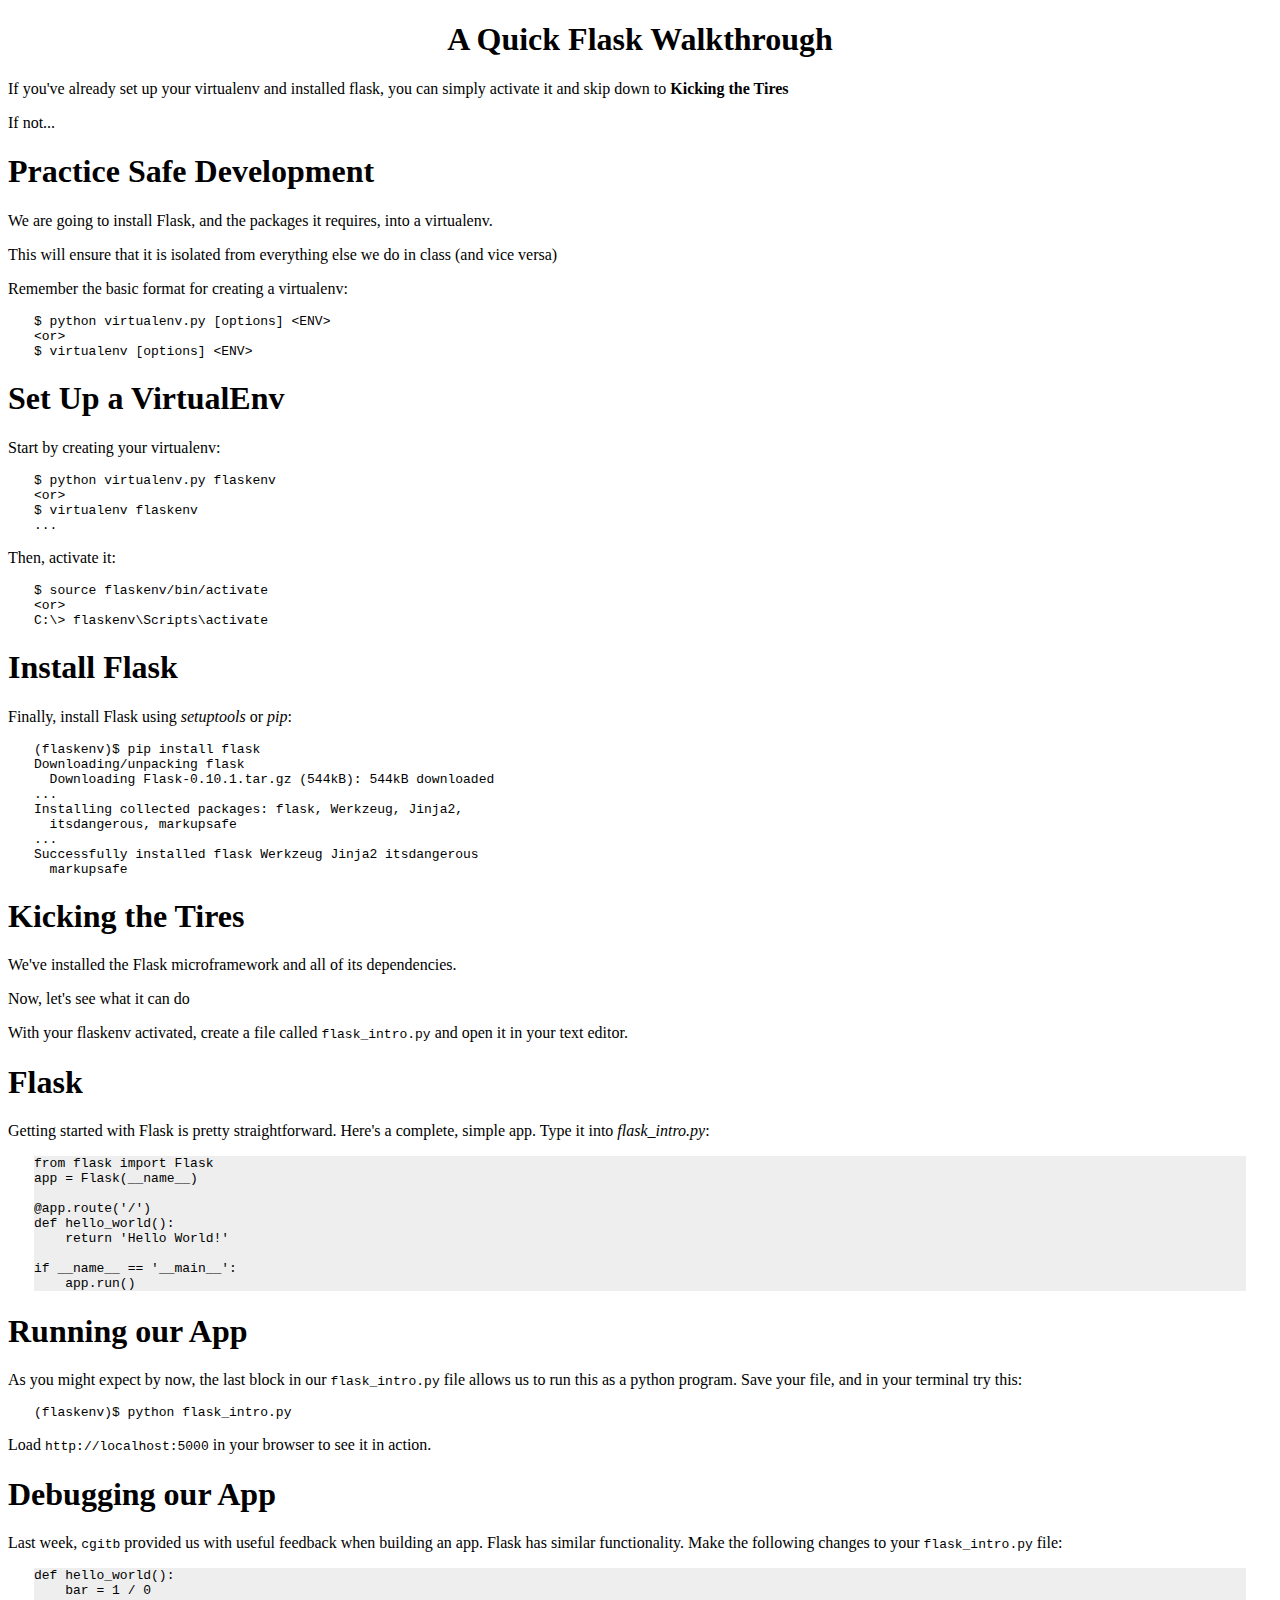
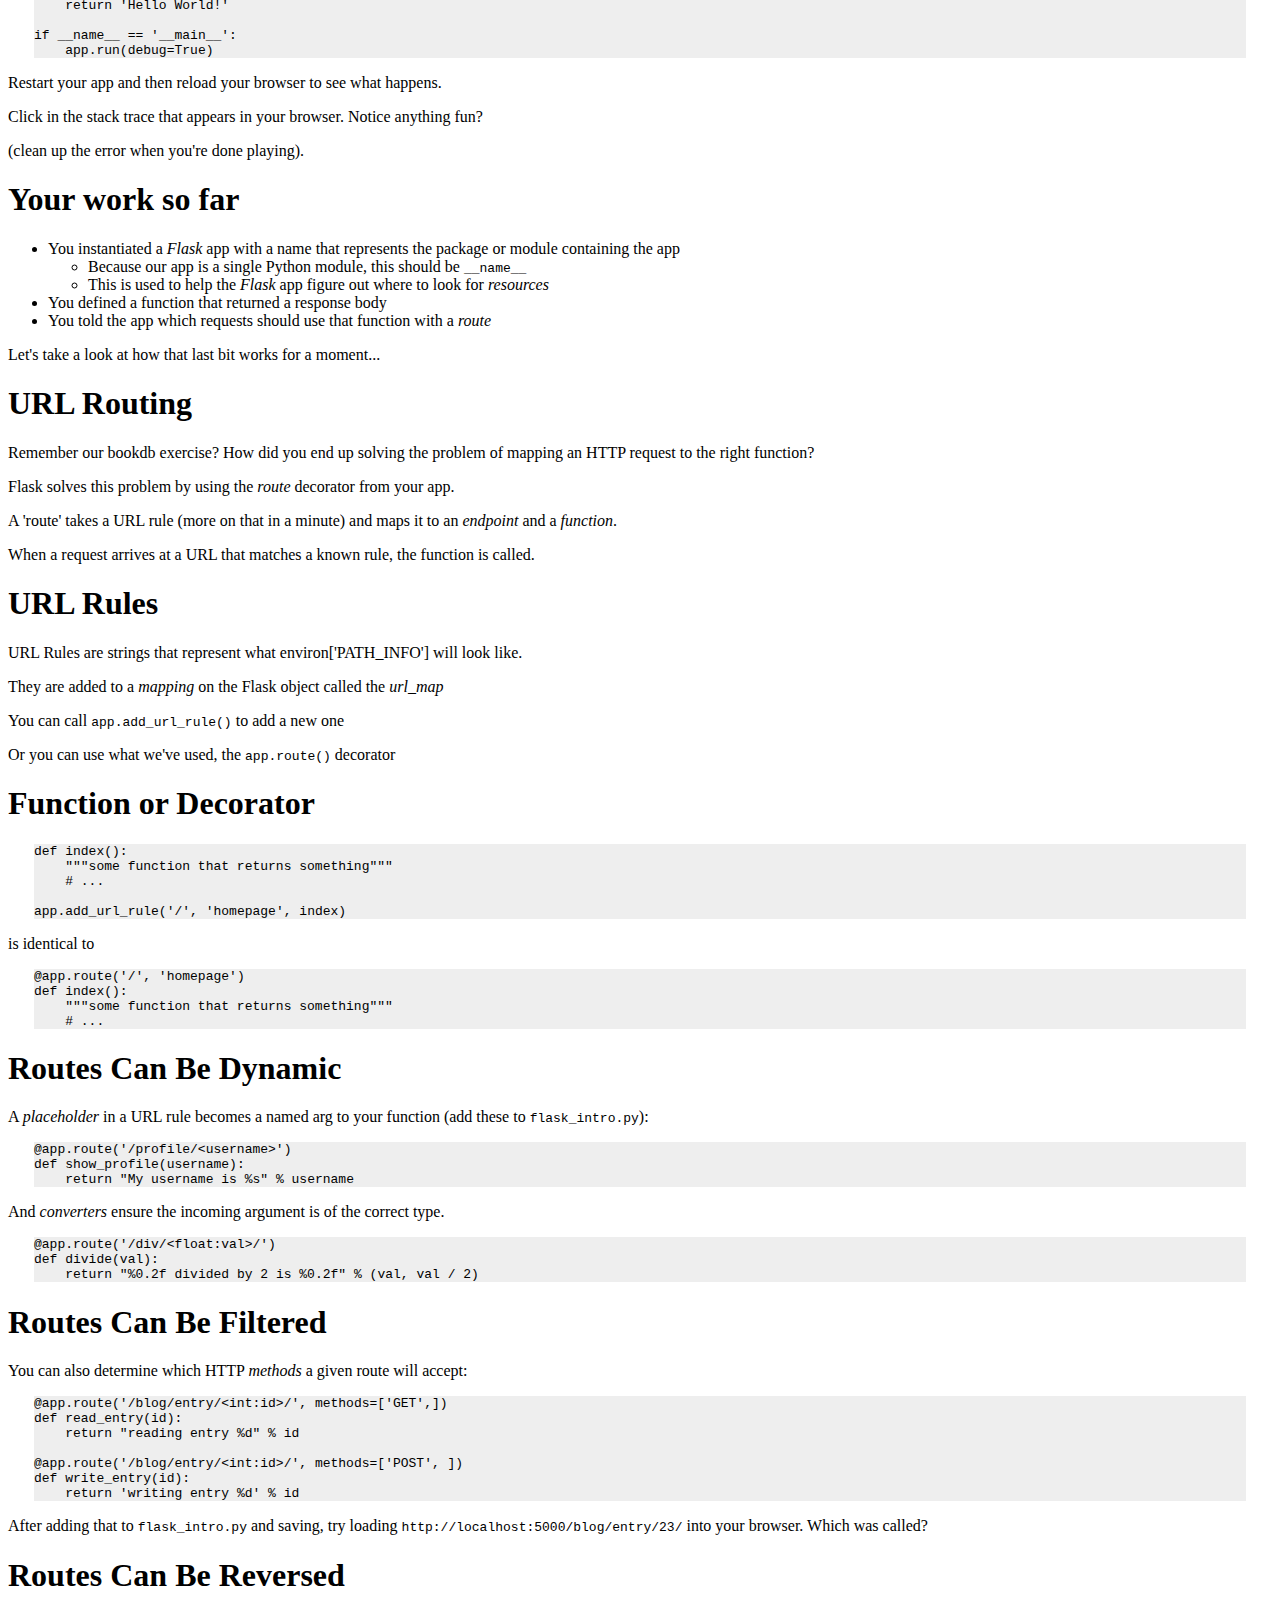
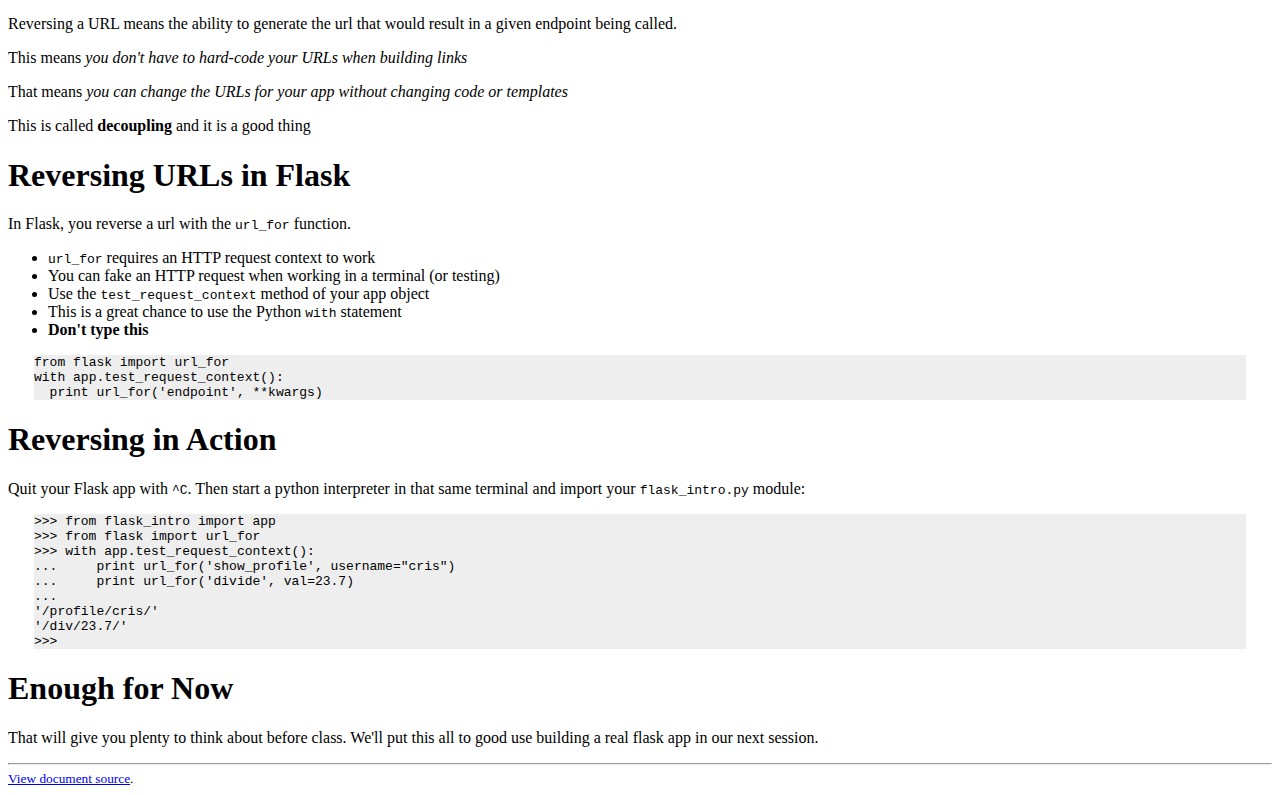
<file: assignments/session04/flask_walkthrough-plain.html>
<?xml version="1.0" encoding="utf-8" ?>
<!DOCTYPE html PUBLIC "-//W3C//DTD XHTML 1.0 Transitional//EN" "http://www.w3.org/TR/xhtml1/DTD/xhtml1-transitional.dtd">
<html xmlns="http://www.w3.org/1999/xhtml" xml:lang="en" lang="en">
<head>
<meta http-equiv="Content-Type" content="text/html; charset=utf-8" />
<meta name="generator" content="Docutils 0.11: http://docutils.sourceforge.net/" />
<title>A Quick Flask Walkthrough</title>
<style type="text/css">

/*
:Author: David Goodger (goodger@python.org)
:Id: $Id: html4css1.css 7614 2013-02-21 15:55:51Z milde $
:Copyright: This stylesheet has been placed in the public domain.

Default cascading style sheet for the HTML output of Docutils.

See http://docutils.sf.net/docs/howto/html-stylesheets.html for how to
customize this style sheet.
*/

/* used to remove borders from tables and images */
.borderless, table.borderless td, table.borderless th {
  border: 0 }

table.borderless td, table.borderless th {
  /* Override padding for "table.docutils td" with "! important".
     The right padding separates the table cells. */
  padding: 0 0.5em 0 0 ! important }

.first {
  /* Override more specific margin styles with "! important". */
  margin-top: 0 ! important }

.last, .with-subtitle {
  margin-bottom: 0 ! important }

.hidden {
  display: none }

a.toc-backref {
  text-decoration: none ;
  color: black }

blockquote.epigraph {
  margin: 2em 5em ; }

dl.docutils dd {
  margin-bottom: 0.5em }

object[type="image/svg+xml"], object[type="application/x-shockwave-flash"] {
  overflow: hidden;
}

/* Uncomment (and remove this text!) to get bold-faced definition list terms
dl.docutils dt {
  font-weight: bold }
*/

div.abstract {
  margin: 2em 5em }

div.abstract p.topic-title {
  font-weight: bold ;
  text-align: center }

div.admonition, div.attention, div.caution, div.danger, div.error,
div.hint, div.important, div.note, div.tip, div.warning {
  margin: 2em ;
  border: medium outset ;
  padding: 1em }

div.admonition p.admonition-title, div.hint p.admonition-title,
div.important p.admonition-title, div.note p.admonition-title,
div.tip p.admonition-title {
  font-weight: bold ;
  font-family: sans-serif }

div.attention p.admonition-title, div.caution p.admonition-title,
div.danger p.admonition-title, div.error p.admonition-title,
div.warning p.admonition-title, .code .error {
  color: red ;
  font-weight: bold ;
  font-family: sans-serif }

/* Uncomment (and remove this text!) to get reduced vertical space in
   compound paragraphs.
div.compound .compound-first, div.compound .compound-middle {
  margin-bottom: 0.5em }

div.compound .compound-last, div.compound .compound-middle {
  margin-top: 0.5em }
*/

div.dedication {
  margin: 2em 5em ;
  text-align: center ;
  font-style: italic }

div.dedication p.topic-title {
  font-weight: bold ;
  font-style: normal }

div.figure {
  margin-left: 2em ;
  margin-right: 2em }

div.footer, div.header {
  clear: both;
  font-size: smaller }

div.line-block {
  display: block ;
  margin-top: 1em ;
  margin-bottom: 1em }

div.line-block div.line-block {
  margin-top: 0 ;
  margin-bottom: 0 ;
  margin-left: 1.5em }

div.sidebar {
  margin: 0 0 0.5em 1em ;
  border: medium outset ;
  padding: 1em ;
  background-color: #ffffee ;
  width: 40% ;
  float: right ;
  clear: right }

div.sidebar p.rubric {
  font-family: sans-serif ;
  font-size: medium }

div.system-messages {
  margin: 5em }

div.system-messages h1 {
  color: red }

div.system-message {
  border: medium outset ;
  padding: 1em }

div.system-message p.system-message-title {
  color: red ;
  font-weight: bold }

div.topic {
  margin: 2em }

h1.section-subtitle, h2.section-subtitle, h3.section-subtitle,
h4.section-subtitle, h5.section-subtitle, h6.section-subtitle {
  margin-top: 0.4em }

h1.title {
  text-align: center }

h2.subtitle {
  text-align: center }

hr.docutils {
  width: 75% }

img.align-left, .figure.align-left, object.align-left {
  clear: left ;
  float: left ;
  margin-right: 1em }

img.align-right, .figure.align-right, object.align-right {
  clear: right ;
  float: right ;
  margin-left: 1em }

img.align-center, .figure.align-center, object.align-center {
  display: block;
  margin-left: auto;
  margin-right: auto;
}

.align-left {
  text-align: left }

.align-center {
  clear: both ;
  text-align: center }

.align-right {
  text-align: right }

/* reset inner alignment in figures */
div.align-right {
  text-align: inherit }

/* div.align-center * { */
/*   text-align: left } */

ol.simple, ul.simple {
  margin-bottom: 1em }

ol.arabic {
  list-style: decimal }

ol.loweralpha {
  list-style: lower-alpha }

ol.upperalpha {
  list-style: upper-alpha }

ol.lowerroman {
  list-style: lower-roman }

ol.upperroman {
  list-style: upper-roman }

p.attribution {
  text-align: right ;
  margin-left: 50% }

p.caption {
  font-style: italic }

p.credits {
  font-style: italic ;
  font-size: smaller }

p.label {
  white-space: nowrap }

p.rubric {
  font-weight: bold ;
  font-size: larger ;
  color: maroon ;
  text-align: center }

p.sidebar-title {
  font-family: sans-serif ;
  font-weight: bold ;
  font-size: larger }

p.sidebar-subtitle {
  font-family: sans-serif ;
  font-weight: bold }

p.topic-title {
  font-weight: bold }

pre.address {
  margin-bottom: 0 ;
  margin-top: 0 ;
  font: inherit }

pre.literal-block, pre.doctest-block, pre.math, pre.code {
  margin-left: 2em ;
  margin-right: 2em }

pre.code .ln { color: grey; } /* line numbers */
pre.code, code { background-color: #eeeeee }
pre.code .comment, code .comment { color: #5C6576 }
pre.code .keyword, code .keyword { color: #3B0D06; font-weight: bold }
pre.code .literal.string, code .literal.string { color: #0C5404 }
pre.code .name.builtin, code .name.builtin { color: #352B84 }
pre.code .deleted, code .deleted { background-color: #DEB0A1}
pre.code .inserted, code .inserted { background-color: #A3D289}

span.classifier {
  font-family: sans-serif ;
  font-style: oblique }

span.classifier-delimiter {
  font-family: sans-serif ;
  font-weight: bold }

span.interpreted {
  font-family: sans-serif }

span.option {
  white-space: nowrap }

span.pre {
  white-space: pre }

span.problematic {
  color: red }

span.section-subtitle {
  /* font-size relative to parent (h1..h6 element) */
  font-size: 80% }

table.citation {
  border-left: solid 1px gray;
  margin-left: 1px }

table.docinfo {
  margin: 2em 4em }

table.docutils {
  margin-top: 0.5em ;
  margin-bottom: 0.5em }

table.footnote {
  border-left: solid 1px black;
  margin-left: 1px }

table.docutils td, table.docutils th,
table.docinfo td, table.docinfo th {
  padding-left: 0.5em ;
  padding-right: 0.5em ;
  vertical-align: top }

table.docutils th.field-name, table.docinfo th.docinfo-name {
  font-weight: bold ;
  text-align: left ;
  white-space: nowrap ;
  padding-left: 0 }

/* "booktabs" style (no vertical lines) */
table.docutils.booktabs {
  border: 0px;
  border-top: 2px solid;
  border-bottom: 2px solid;
  border-collapse: collapse;
}
table.docutils.booktabs * {
  border: 0px;
}
table.docutils.booktabs th {
  border-bottom: thin solid;
  text-align: left;
}

h1 tt.docutils, h2 tt.docutils, h3 tt.docutils,
h4 tt.docutils, h5 tt.docutils, h6 tt.docutils {
  font-size: 100% }

ul.auto-toc {
  list-style-type: none }

</style>
</head>
<body>
<div class="document" id="a-quick-flask-walkthrough">
<h1 class="title">A Quick Flask Walkthrough</h1>

<p>If you've already set up your virtualenv and installed flask, you can simply
activate it and skip down to <strong>Kicking the Tires</strong></p>
<p>If not...</p>
<div class="section" id="practice-safe-development">
<h1>Practice Safe Development</h1>
<p>We are going to install Flask, and the packages it requires, into a
virtualenv.</p>
<p class="incremental">This will ensure that it is isolated from everything else we do in class (and
vice versa)</p>
<div class="incremental container">
<p>Remember the basic format for creating a virtualenv:</p>
<pre class="small literal-block">
$ python virtualenv.py [options] &lt;ENV&gt;
&lt;or&gt;
$ virtualenv [options] &lt;ENV&gt;
</pre>
</div>
</div>
<div class="section" id="set-up-a-virtualenv">
<h1>Set Up a VirtualEnv</h1>
<p>Start by creating your virtualenv:</p>
<pre class="literal-block">
$ python virtualenv.py flaskenv
&lt;or&gt;
$ virtualenv flaskenv
...
</pre>
<div class="incremental container">
<p>Then, activate it:</p>
<pre class="literal-block">
$ source flaskenv/bin/activate
&lt;or&gt;
C:\&gt; flaskenv\Scripts\activate
</pre>
</div>
</div>
<div class="section" id="install-flask">
<h1>Install Flask</h1>
<p>Finally, install Flask using <cite>setuptools</cite> or <cite>pip</cite>:</p>
<pre class="literal-block">
(flaskenv)$ pip install flask
Downloading/unpacking flask
  Downloading Flask-0.10.1.tar.gz (544kB): 544kB downloaded
...
Installing collected packages: flask, Werkzeug, Jinja2,
  itsdangerous, markupsafe
...
Successfully installed flask Werkzeug Jinja2 itsdangerous
  markupsafe
</pre>
</div>
<div class="section" id="kicking-the-tires">
<h1>Kicking the Tires</h1>
<p>We've installed the Flask microframework and all of its dependencies.</p>
<p class="incremental">Now, let's see what it can do</p>
<p class="incremental">With your flaskenv activated, create a file called <tt class="docutils literal">flask_intro.py</tt> and
open it in your text editor.</p>
</div>
<div class="section" id="flask">
<h1>Flask</h1>
<p>Getting started with Flask is pretty straightforward. Here's a complete,
simple app.  Type it into <cite>flask_intro.py</cite>:</p>
<pre class="code python small literal-block">
<span class="kn">from</span> <span class="nn">flask</span> <span class="kn">import</span> <span class="n">Flask</span>
<span class="n">app</span> <span class="o">=</span> <span class="n">Flask</span><span class="p">(</span><span class="n">__name__</span><span class="p">)</span>

<span class="nd">&#64;app.route</span><span class="p">(</span><span class="s">'/'</span><span class="p">)</span>
<span class="k">def</span> <span class="nf">hello_world</span><span class="p">():</span>
    <span class="k">return</span> <span class="s">'Hello World!'</span>

<span class="k">if</span> <span class="n">__name__</span> <span class="o">==</span> <span class="s">'__main__'</span><span class="p">:</span>
    <span class="n">app</span><span class="o">.</span><span class="n">run</span><span class="p">()</span>
</pre>
</div>
<div class="section" id="running-our-app">
<h1>Running our App</h1>
<p>As you might expect by now, the last block in our <tt class="docutils literal">flask_intro.py</tt> file
allows us to run this as a python program. Save your file, and in your
terminal try this:</p>
<pre class="literal-block">
(flaskenv)$ python flask_intro.py
</pre>
<p class="incremental">Load <tt class="docutils literal"><span class="pre">http://localhost:5000</span></tt> in your browser to see it in action.</p>
</div>
<div class="section" id="debugging-our-app">
<h1>Debugging our App</h1>
<p>Last week, <tt class="docutils literal">cgitb</tt> provided us with useful feedback when building an app.
Flask has similar functionality. Make the following changes to your
<tt class="docutils literal">flask_intro.py</tt> file:</p>
<pre class="code python small literal-block">
<span class="k">def</span> <span class="nf">hello_world</span><span class="p">():</span>
    <span class="n">bar</span> <span class="o">=</span> <span class="mi">1</span> <span class="o">/</span> <span class="mi">0</span>
    <span class="k">return</span> <span class="s">'Hello World!'</span>

<span class="k">if</span> <span class="n">__name__</span> <span class="o">==</span> <span class="s">'__main__'</span><span class="p">:</span>
    <span class="n">app</span><span class="o">.</span><span class="n">run</span><span class="p">(</span><span class="n">debug</span><span class="o">=</span><span class="bp">True</span><span class="p">)</span>
</pre>
<p class="incremental">Restart your app and then reload your browser to see what happens.</p>
<p>Click in the stack trace that appears in your browser.  Notice anything fun?</p>
<p>(clean up the error when you're done playing).</p>
</div>
<div class="section" id="your-work-so-far">
<h1>Your work so far</h1>
<ul class="incremental simple">
<li>You instantiated a <cite>Flask</cite> app with a name that represents the package or
module containing the app<ul>
<li>Because our app is a single Python module, this should be <tt class="docutils literal">__name__</tt></li>
<li>This is used to help the <cite>Flask</cite> app figure out where to look for
<em>resources</em></li>
</ul>
</li>
<li>You defined a function that returned a response body</li>
<li>You told the app which requests should use that function with a <em>route</em></li>
</ul>
<p class="incremental">Let's take a look at how that last bit works for a moment...</p>
</div>
<div class="section" id="url-routing">
<h1>URL Routing</h1>
<p>Remember our bookdb exercise? How did you end up solving the problem of
mapping an HTTP request to the right function?</p>
<p class="incremental">Flask solves this problem by using the <cite>route</cite> decorator from your app.</p>
<p class="incremental">A 'route' takes a URL rule (more on that in a minute) and maps it to an
<em>endpoint</em> and a <em>function</em>.</p>
<p class="incremental">When a request arrives at a URL that matches a known rule, the function is
called.</p>
</div>
<div class="section" id="url-rules">
<h1>URL Rules</h1>
<p>URL Rules are strings that represent what environ['PATH_INFO'] will look like.</p>
<p class="incremental">They are added to a <em>mapping</em> on the Flask object called the <em>url_map</em></p>
<p class="incremental">You can call <tt class="docutils literal">app.add_url_rule()</tt> to add a new one</p>
<p class="incremental">Or you can use what we've used, the <tt class="docutils literal">app.route()</tt> decorator</p>
</div>
<div class="section" id="function-or-decorator">
<h1>Function or Decorator</h1>
<pre class="code python small literal-block">
<span class="k">def</span> <span class="nf">index</span><span class="p">():</span>
    <span class="sd">&quot;&quot;&quot;some function that returns something&quot;&quot;&quot;</span>
    <span class="c"># ...</span>

<span class="n">app</span><span class="o">.</span><span class="n">add_url_rule</span><span class="p">(</span><span class="s">'/'</span><span class="p">,</span> <span class="s">'homepage'</span><span class="p">,</span> <span class="n">index</span><span class="p">)</span>
</pre>
<div class="incremental container">
<p>is identical to</p>
<pre class="code python small literal-block">
<span class="nd">&#64;app.route</span><span class="p">(</span><span class="s">'/'</span><span class="p">,</span> <span class="s">'homepage'</span><span class="p">)</span>
<span class="k">def</span> <span class="nf">index</span><span class="p">():</span>
    <span class="sd">&quot;&quot;&quot;some function that returns something&quot;&quot;&quot;</span>
    <span class="c"># ...</span>
</pre>
</div>
</div>
<div class="section" id="routes-can-be-dynamic">
<h1>Routes Can Be Dynamic</h1>
<p>A <em>placeholder</em> in a URL rule becomes a named arg to your function (add these
to <tt class="docutils literal">flask_intro.py</tt>):</p>
<pre class="code python incremental small literal-block">
<span class="nd">&#64;app.route</span><span class="p">(</span><span class="s">'/profile/&lt;username&gt;'</span><span class="p">)</span>
<span class="k">def</span> <span class="nf">show_profile</span><span class="p">(</span><span class="n">username</span><span class="p">):</span>
    <span class="k">return</span> <span class="s">&quot;My username is </span><span class="si">%s</span><span class="s">&quot;</span> <span class="o">%</span> <span class="n">username</span>
</pre>
<p class="incremental">And <em>converters</em> ensure the incoming argument is of the correct type.</p>
<pre class="code python incremental small literal-block">
<span class="nd">&#64;app.route</span><span class="p">(</span><span class="s">'/div/&lt;float:val&gt;/'</span><span class="p">)</span>
<span class="k">def</span> <span class="nf">divide</span><span class="p">(</span><span class="n">val</span><span class="p">):</span>
    <span class="k">return</span> <span class="s">&quot;</span><span class="si">%0.2f</span><span class="s"> divided by 2 is </span><span class="si">%0.2f</span><span class="s">&quot;</span> <span class="o">%</span> <span class="p">(</span><span class="n">val</span><span class="p">,</span> <span class="n">val</span> <span class="o">/</span> <span class="mi">2</span><span class="p">)</span>
</pre>
</div>
<div class="section" id="routes-can-be-filtered">
<h1>Routes Can Be Filtered</h1>
<p>You can also determine which HTTP <em>methods</em> a given route will accept:</p>
<pre class="code python small literal-block">
<span class="nd">&#64;app.route</span><span class="p">(</span><span class="s">'/blog/entry/&lt;int:id&gt;/'</span><span class="p">,</span> <span class="n">methods</span><span class="o">=</span><span class="p">[</span><span class="s">'GET'</span><span class="p">,])</span>
<span class="k">def</span> <span class="nf">read_entry</span><span class="p">(</span><span class="nb">id</span><span class="p">):</span>
    <span class="k">return</span> <span class="s">&quot;reading entry </span><span class="si">%d</span><span class="s">&quot;</span> <span class="o">%</span> <span class="nb">id</span>

<span class="nd">&#64;app.route</span><span class="p">(</span><span class="s">'/blog/entry/&lt;int:id&gt;/'</span><span class="p">,</span> <span class="n">methods</span><span class="o">=</span><span class="p">[</span><span class="s">'POST'</span><span class="p">,</span> <span class="p">])</span>
<span class="k">def</span> <span class="nf">write_entry</span><span class="p">(</span><span class="nb">id</span><span class="p">):</span>
    <span class="k">return</span> <span class="s">'writing entry </span><span class="si">%d</span><span class="s">'</span> <span class="o">%</span> <span class="nb">id</span>
</pre>
<p class="incremental">After adding that to <tt class="docutils literal">flask_intro.py</tt> and saving, try loading
<tt class="docutils literal"><span class="pre">http://localhost:5000/blog/entry/23/</span></tt> into your browser. Which was called?</p>
</div>
<div class="section" id="routes-can-be-reversed">
<h1>Routes Can Be Reversed</h1>
<p>Reversing a URL means the ability to generate the url that would result in a
given endpoint being called.</p>
<p class="incremental">This means <em>you don't have to hard-code your URLs when building links</em></p>
<p class="incremental">That means <em>you can change the URLs for your app without changing code or
templates</em></p>
<p class="incremental">This is called <strong>decoupling</strong> and it is a good thing</p>
</div>
<div class="section" id="reversing-urls-in-flask">
<h1>Reversing URLs in Flask</h1>
<p>In Flask, you reverse a url with the <tt class="docutils literal">url_for</tt> function.</p>
<ul class="incremental simple">
<li><tt class="docutils literal">url_for</tt> requires an HTTP request context to work</li>
<li>You can fake an HTTP request when working in a terminal (or testing)</li>
<li>Use the <tt class="docutils literal">test_request_context</tt> method of your app object</li>
<li>This is a great chance to use the Python <tt class="docutils literal">with</tt> statement</li>
<li><strong>Don't type this</strong></li>
</ul>
<pre class="code python small incremental literal-block">
<span class="kn">from</span> <span class="nn">flask</span> <span class="kn">import</span> <span class="n">url_for</span>
<span class="k">with</span> <span class="n">app</span><span class="o">.</span><span class="n">test_request_context</span><span class="p">():</span>
  <span class="k">print</span> <span class="n">url_for</span><span class="p">(</span><span class="s">'endpoint'</span><span class="p">,</span> <span class="o">**</span><span class="n">kwargs</span><span class="p">)</span>
</pre>
</div>
<div class="section" id="reversing-in-action">
<h1>Reversing in Action</h1>
<p>Quit your Flask app with <tt class="docutils literal">^C</tt>.  Then start a python interpreter in that same
terminal and import your <tt class="docutils literal">flask_intro.py</tt> module:</p>
<pre class="code python literal-block">
<span class="o">&gt;&gt;&gt;</span> <span class="kn">from</span> <span class="nn">flask_intro</span> <span class="kn">import</span> <span class="n">app</span>
<span class="o">&gt;&gt;&gt;</span> <span class="kn">from</span> <span class="nn">flask</span> <span class="kn">import</span> <span class="n">url_for</span>
<span class="o">&gt;&gt;&gt;</span> <span class="k">with</span> <span class="n">app</span><span class="o">.</span><span class="n">test_request_context</span><span class="p">():</span>
<span class="o">...</span>     <span class="k">print</span> <span class="n">url_for</span><span class="p">(</span><span class="s">'show_profile'</span><span class="p">,</span> <span class="n">username</span><span class="o">=</span><span class="s">&quot;cris&quot;</span><span class="p">)</span>
<span class="o">...</span>     <span class="k">print</span> <span class="n">url_for</span><span class="p">(</span><span class="s">'divide'</span><span class="p">,</span> <span class="n">val</span><span class="o">=</span><span class="mf">23.7</span><span class="p">)</span>
<span class="o">...</span>
<span class="s">'/profile/cris/'</span>
<span class="s">'/div/23.7/'</span>
<span class="o">&gt;&gt;&gt;</span>
</pre>
</div>
<div class="section" id="enough-for-now">
<h1>Enough for Now</h1>
<p>That will give you plenty to think about before class.  We'll put this all to
good use building a real flask app in our next session.</p>
</div>
</div>
<div class="footer">
<hr class="footer" />
<a class="reference external" href="http://github.com/cewing/training.python_web">View document source</a>.

</div>
</body>
</html>
</file>
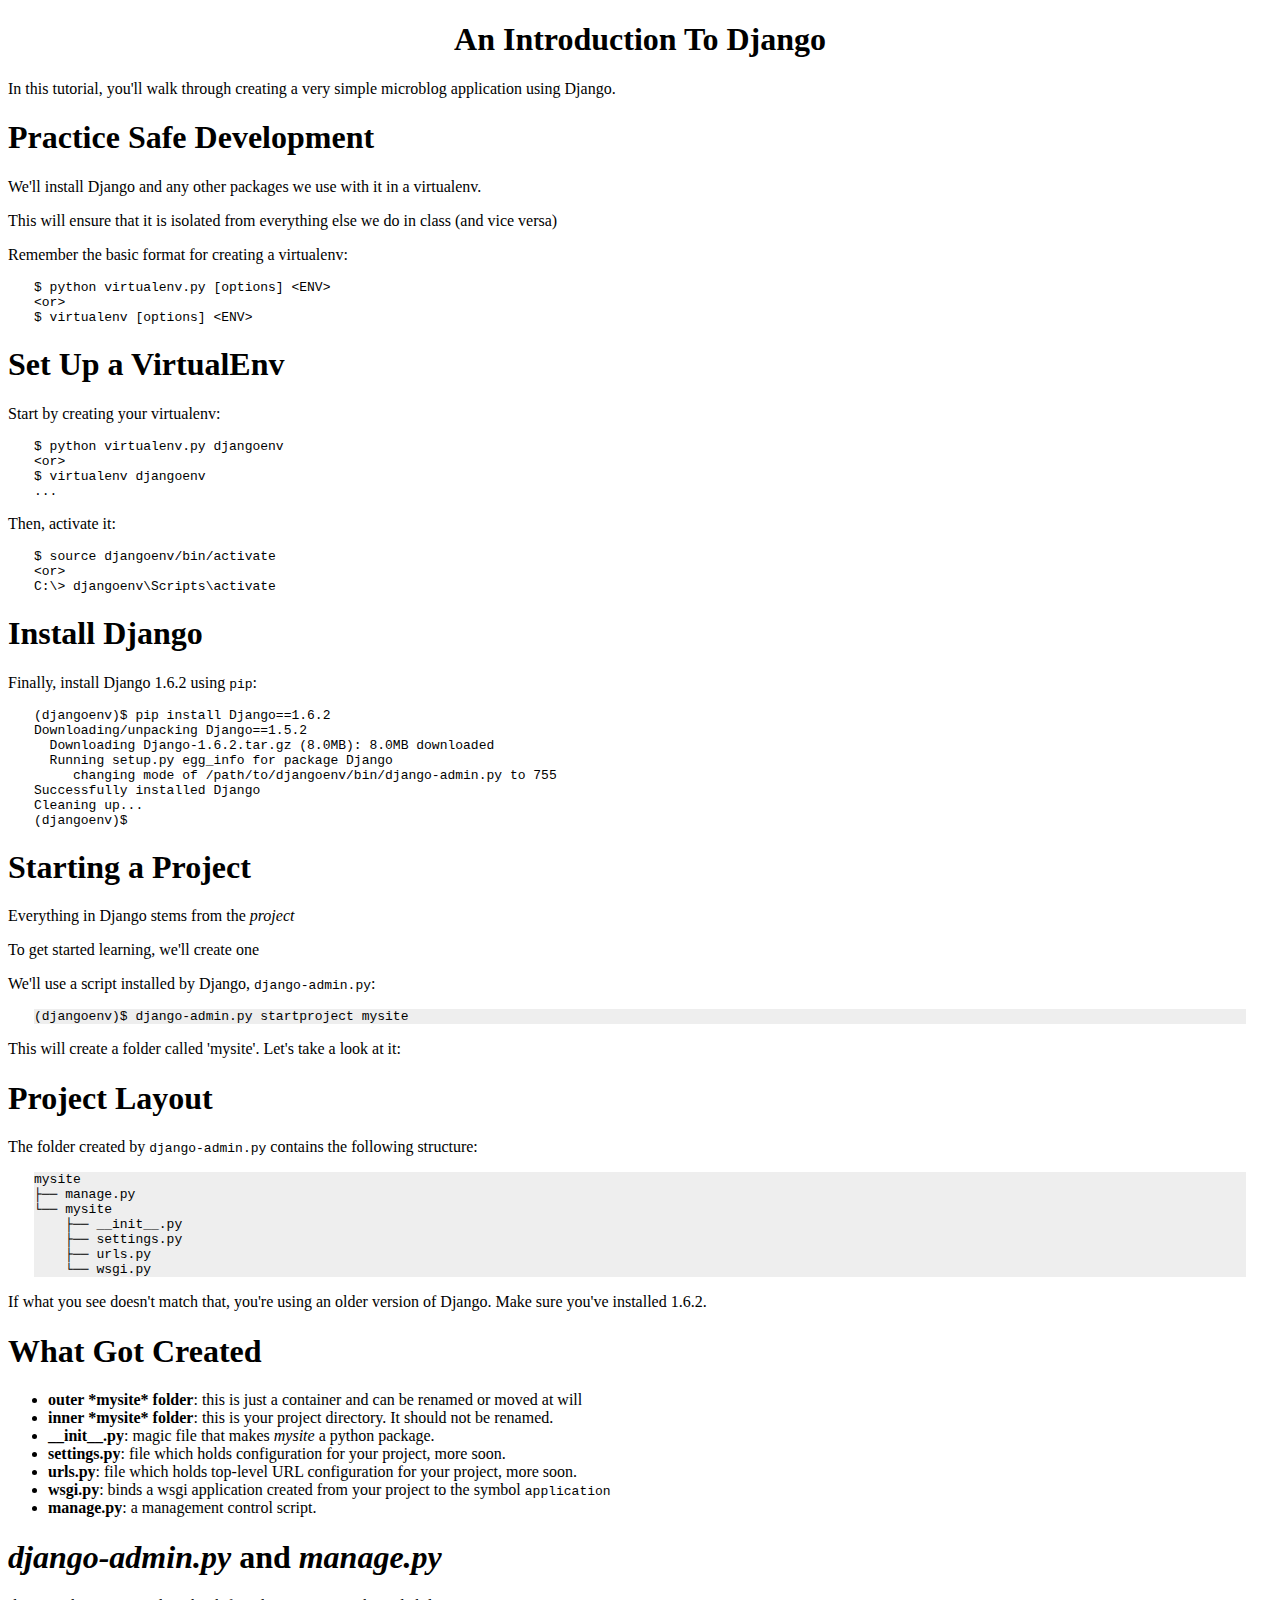
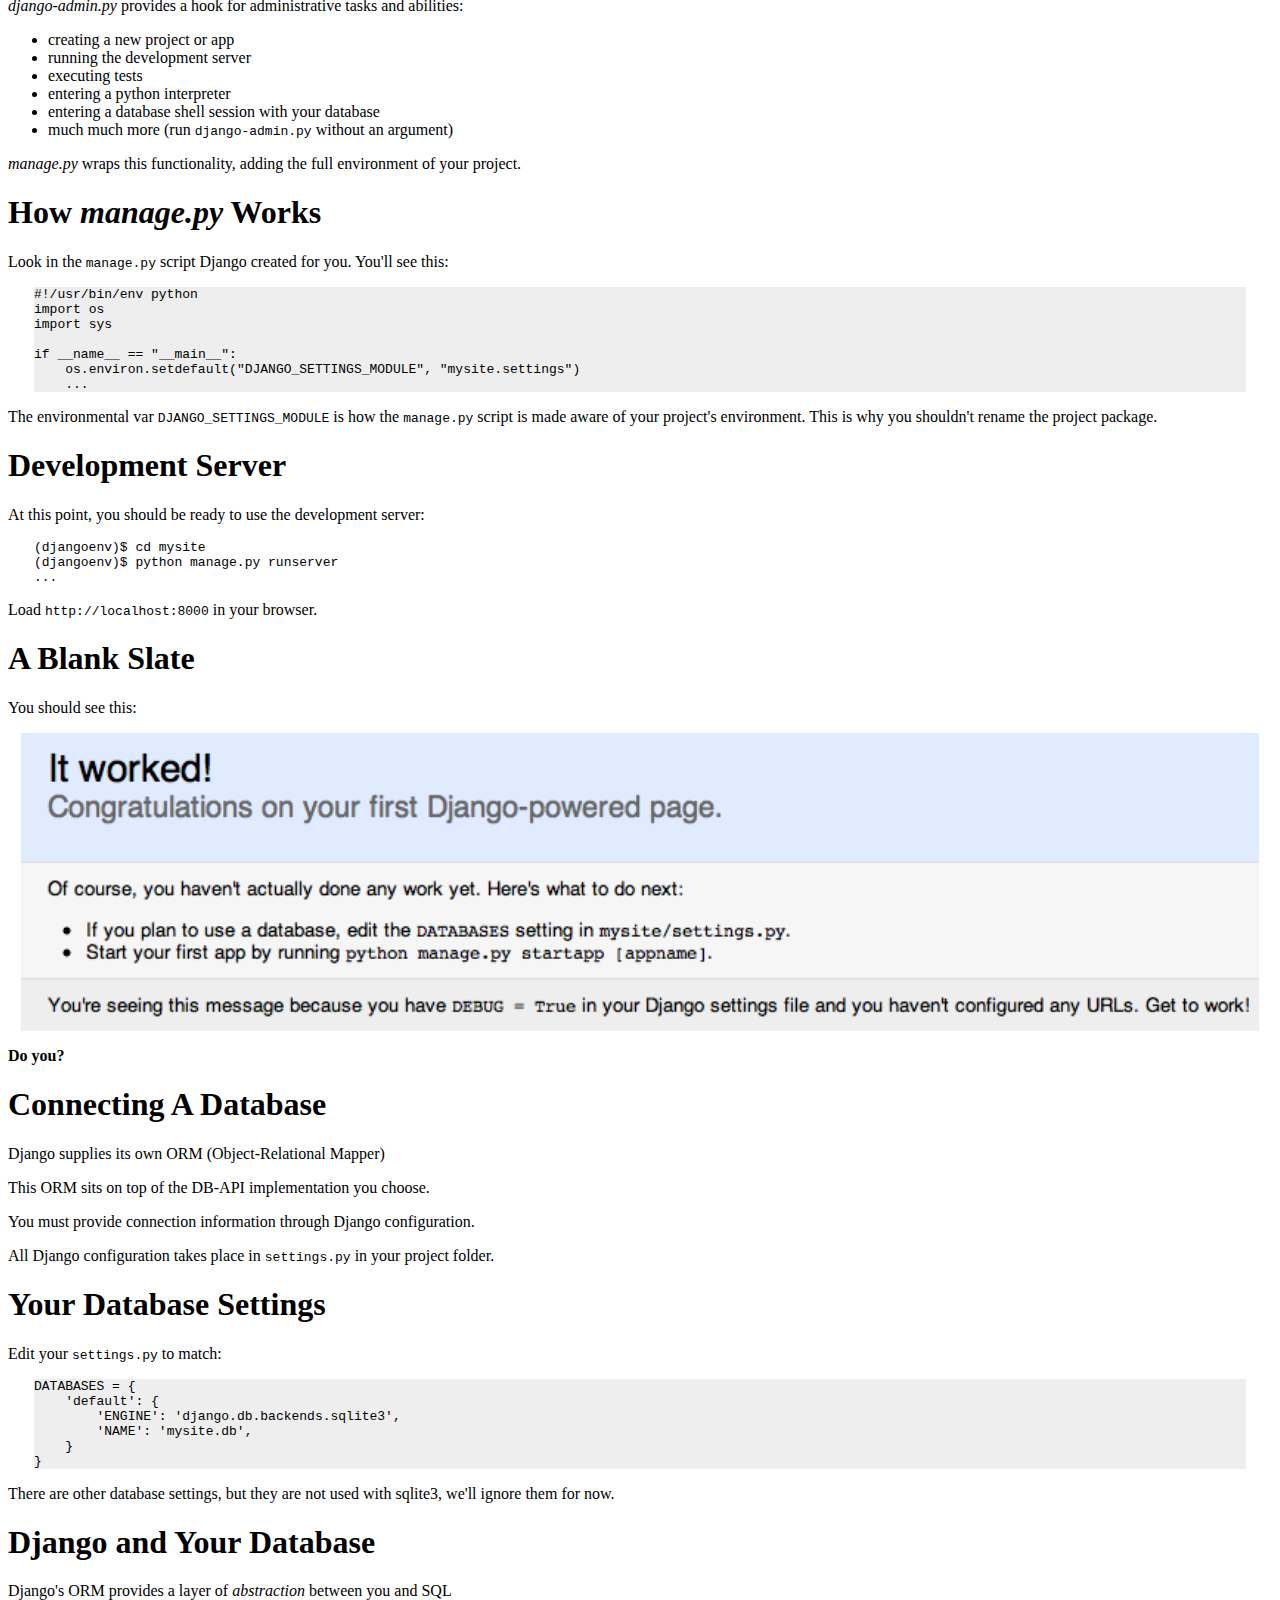
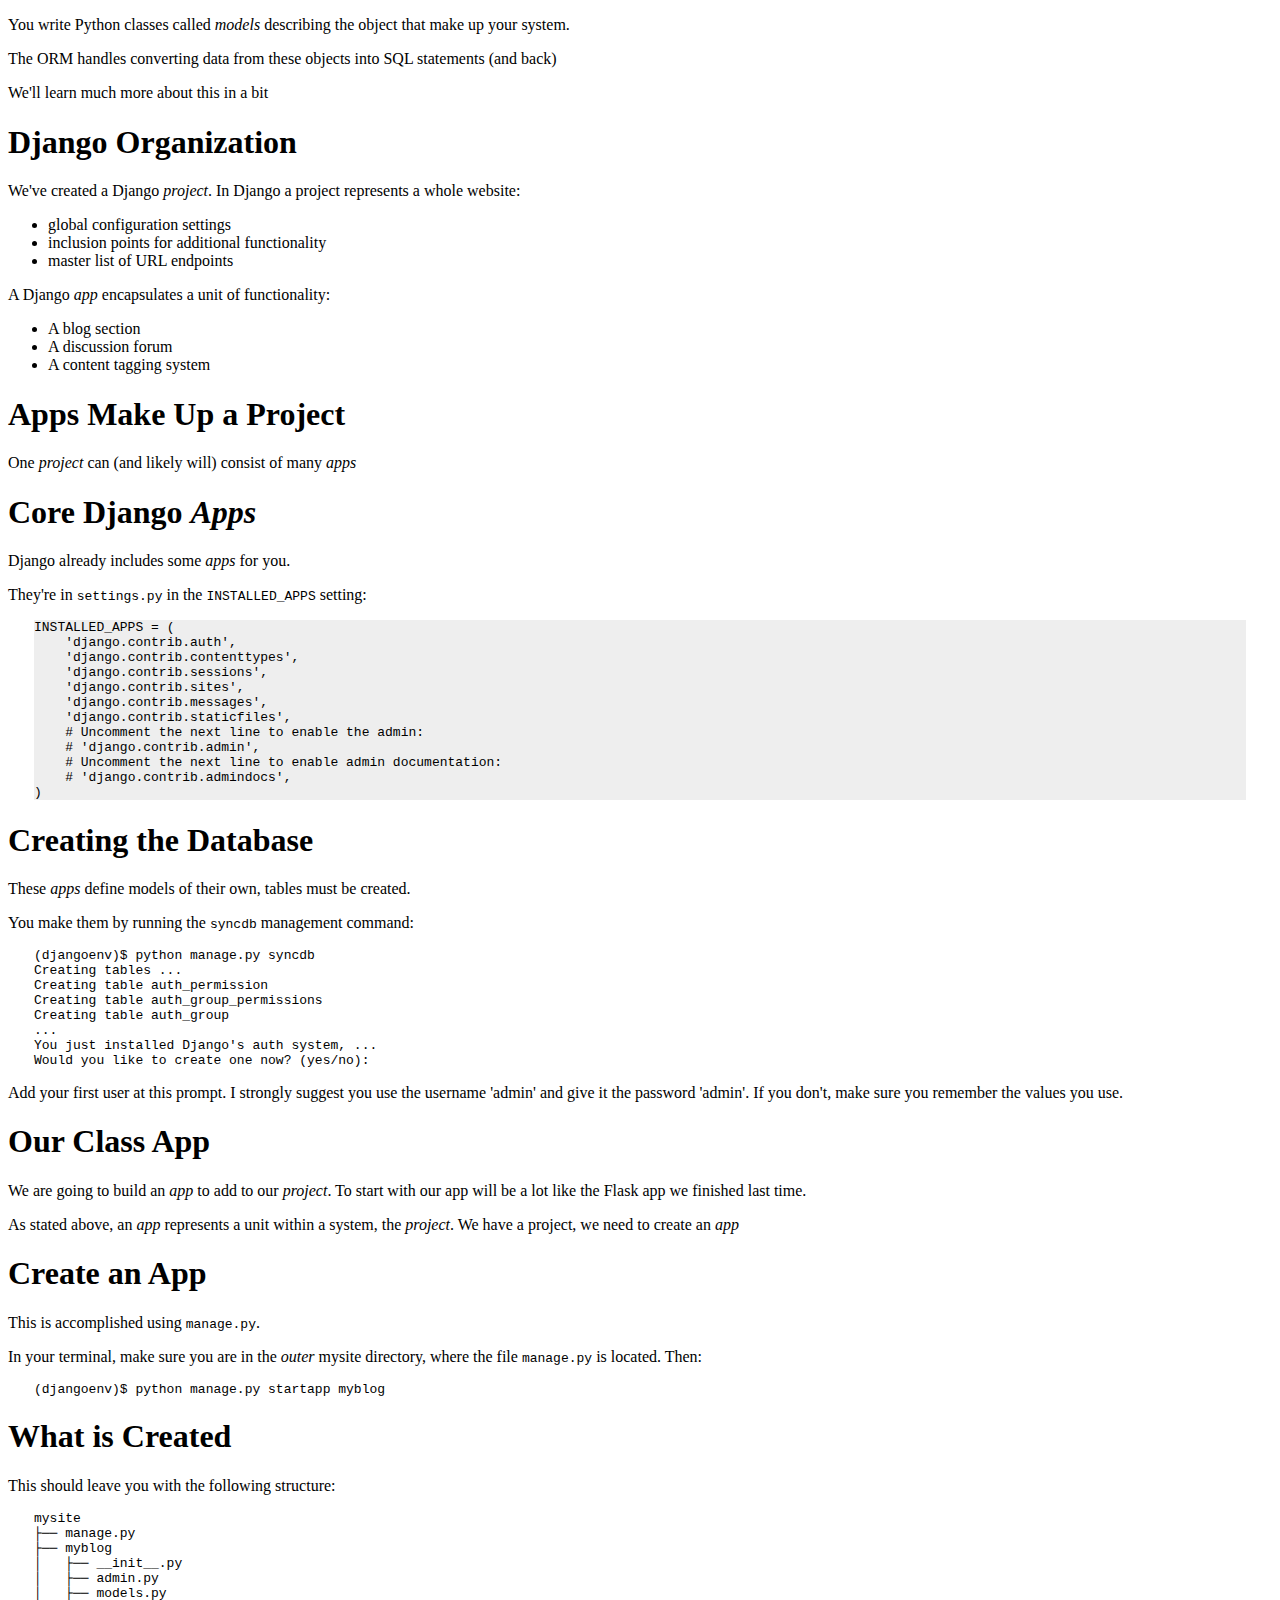
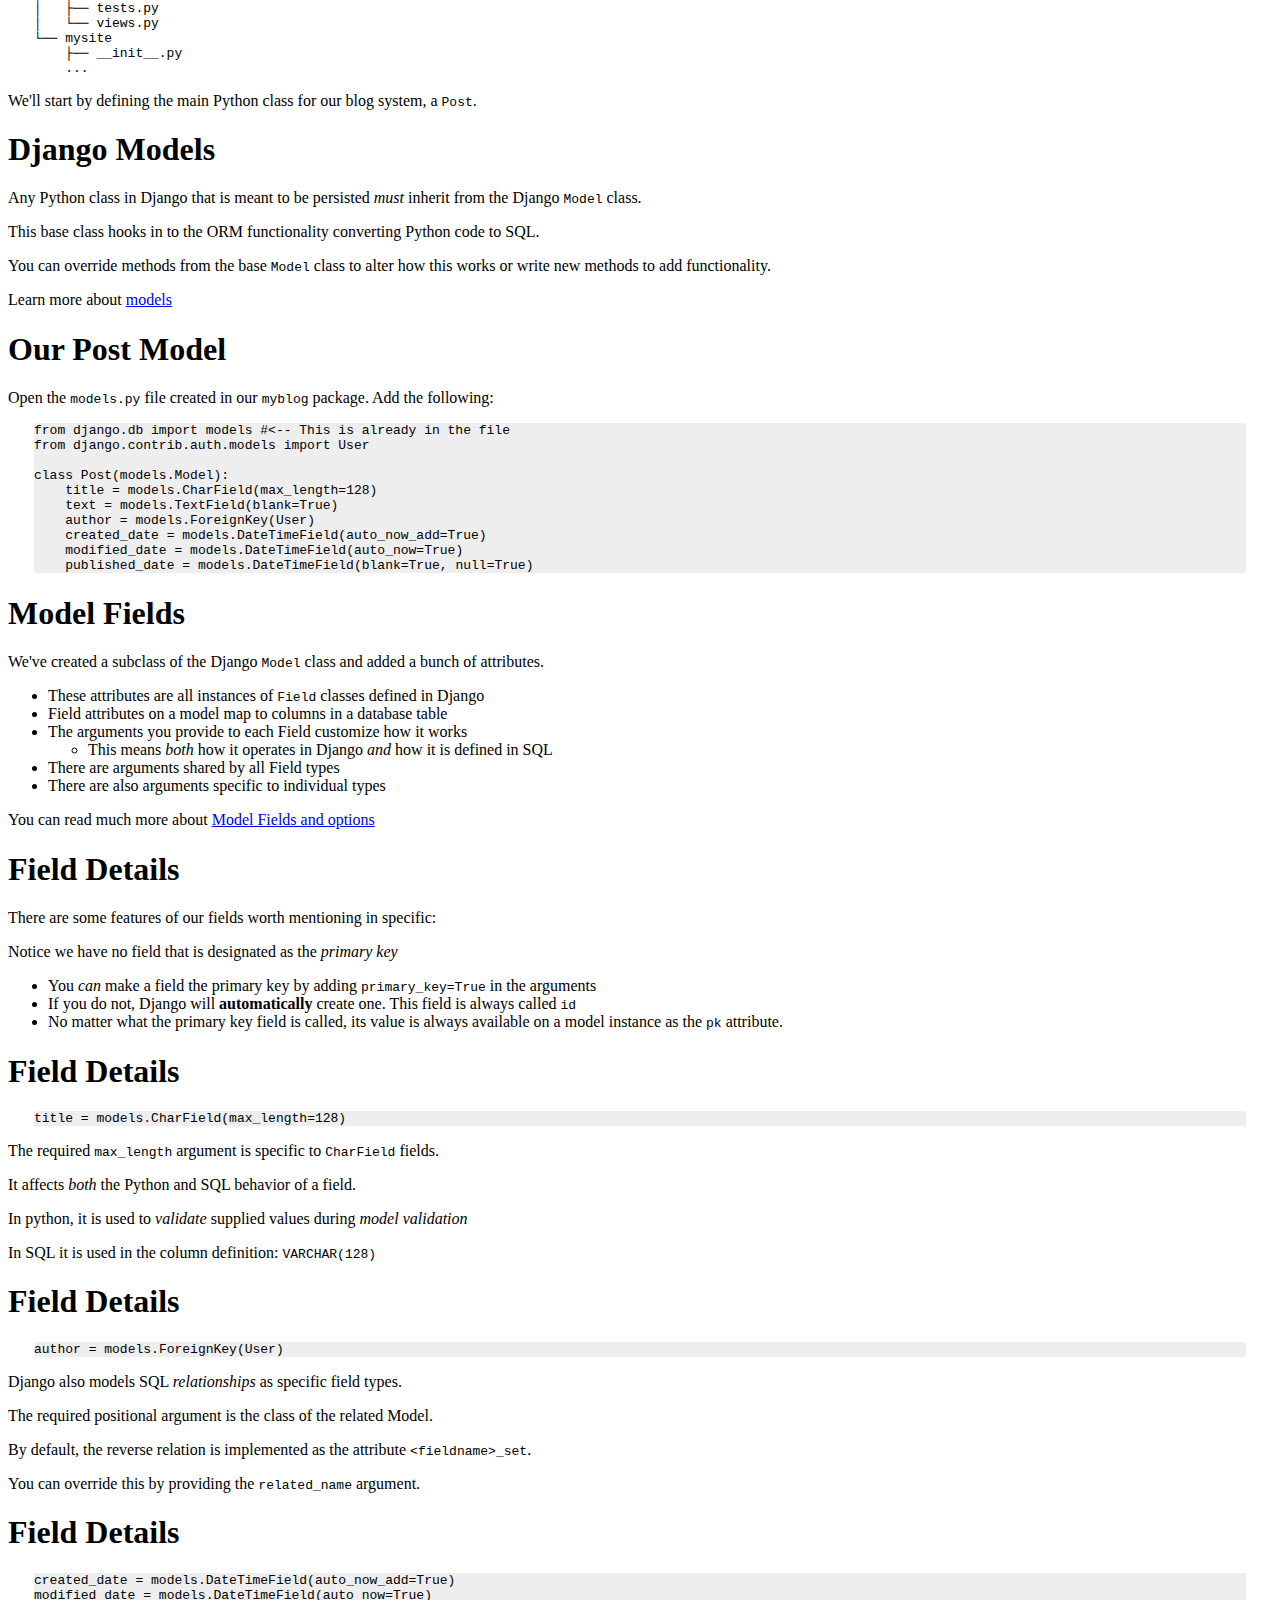
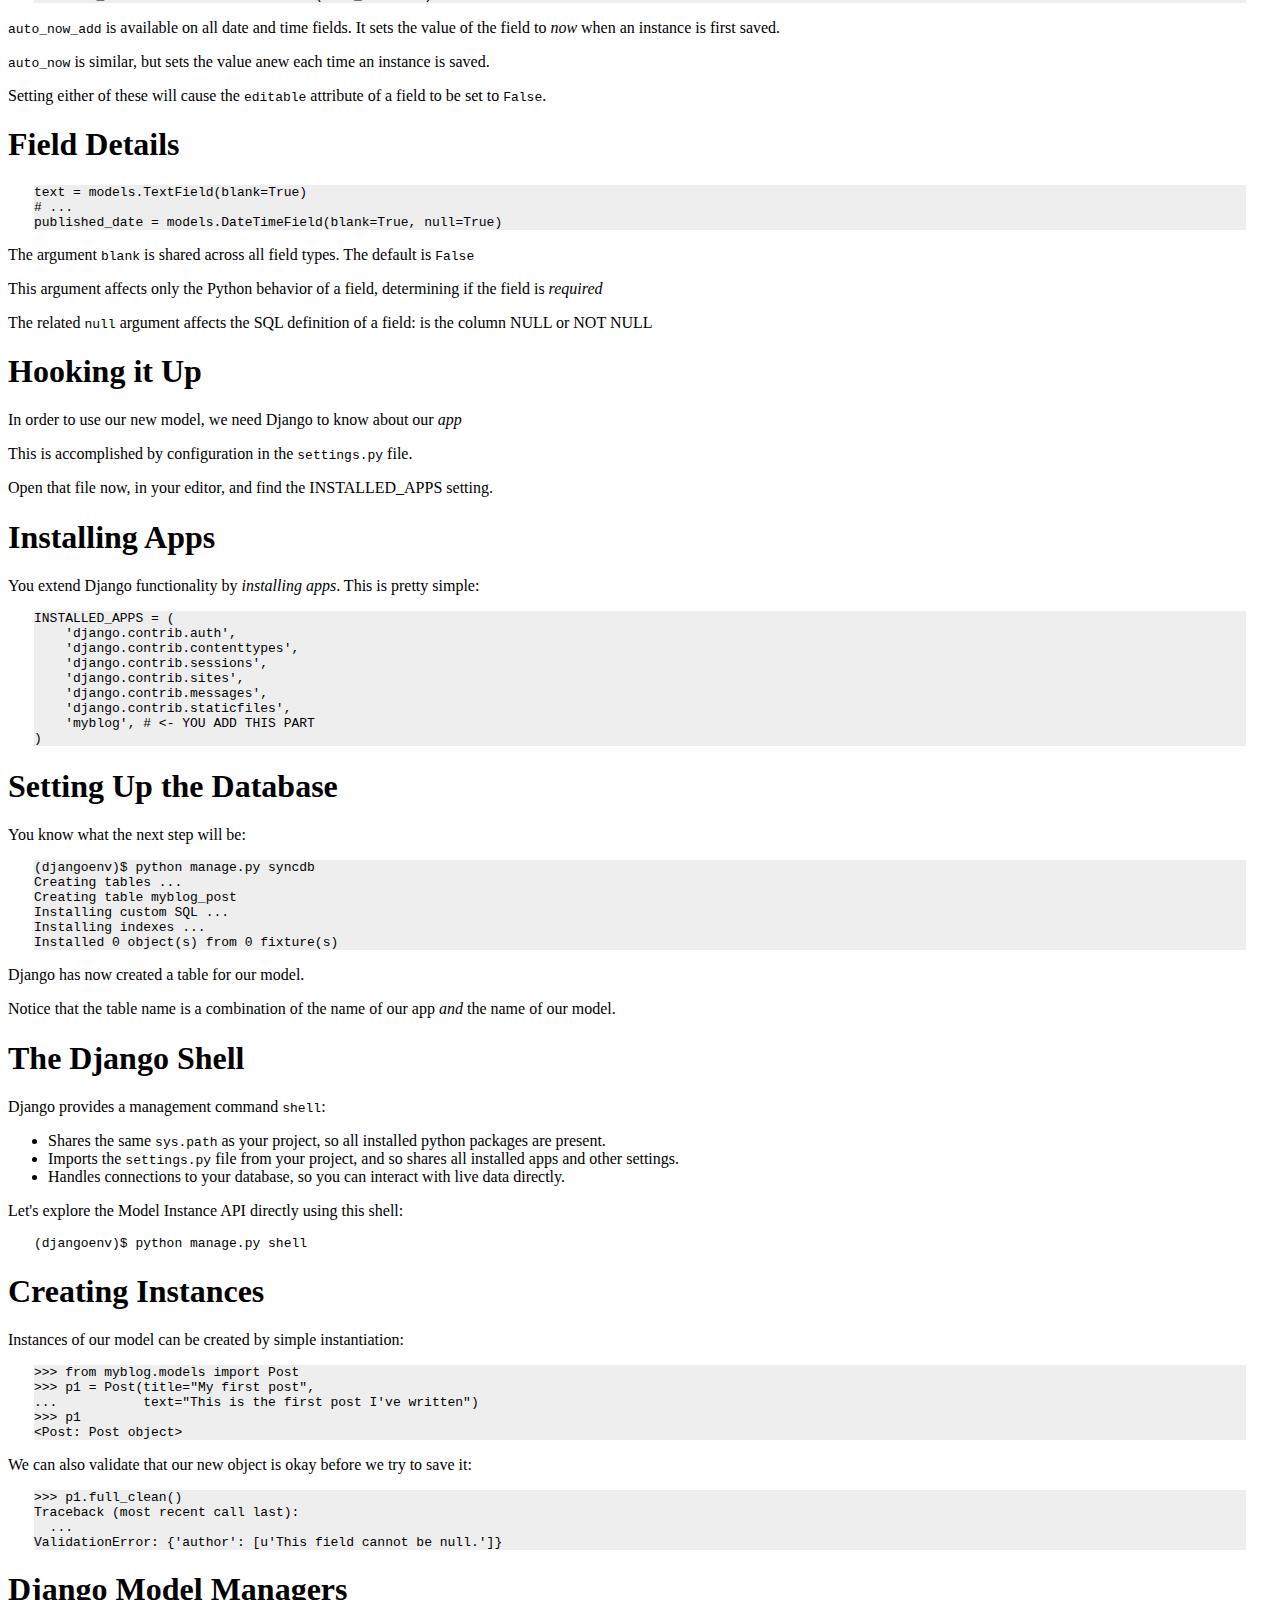
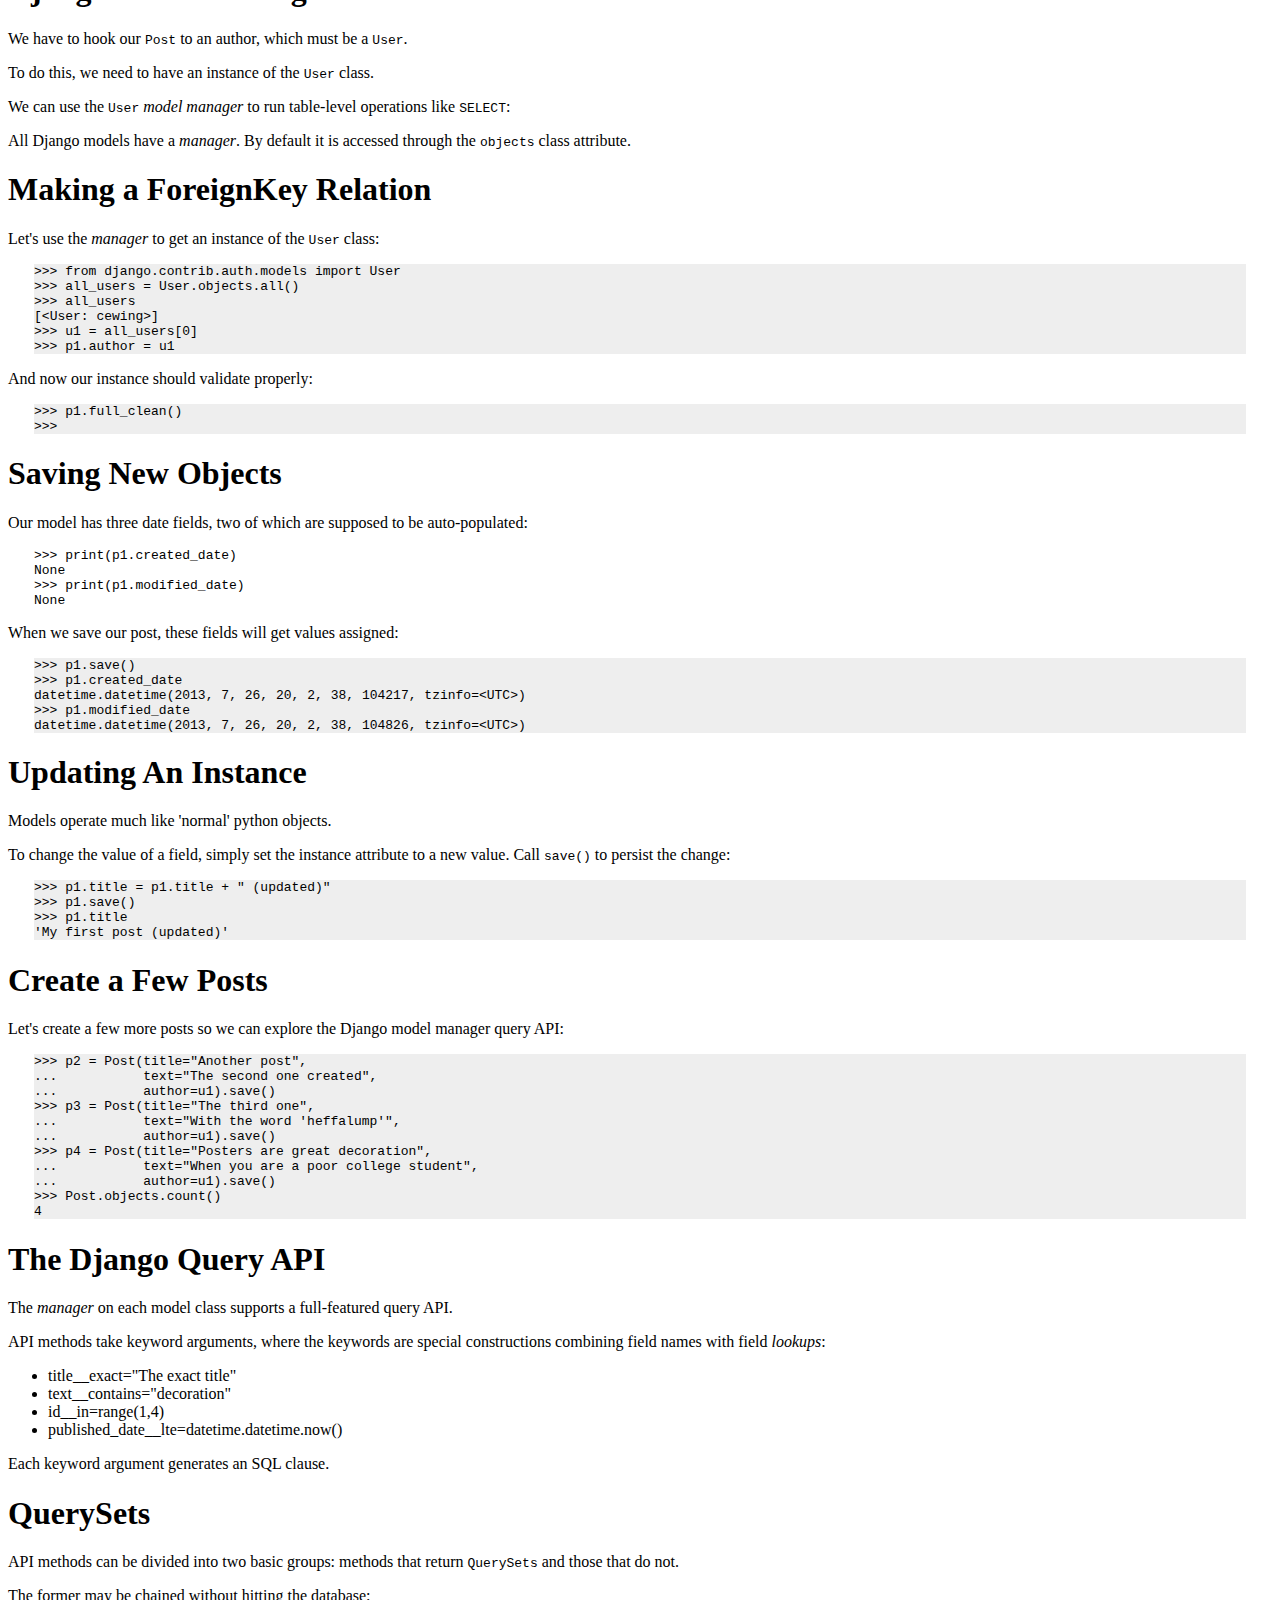
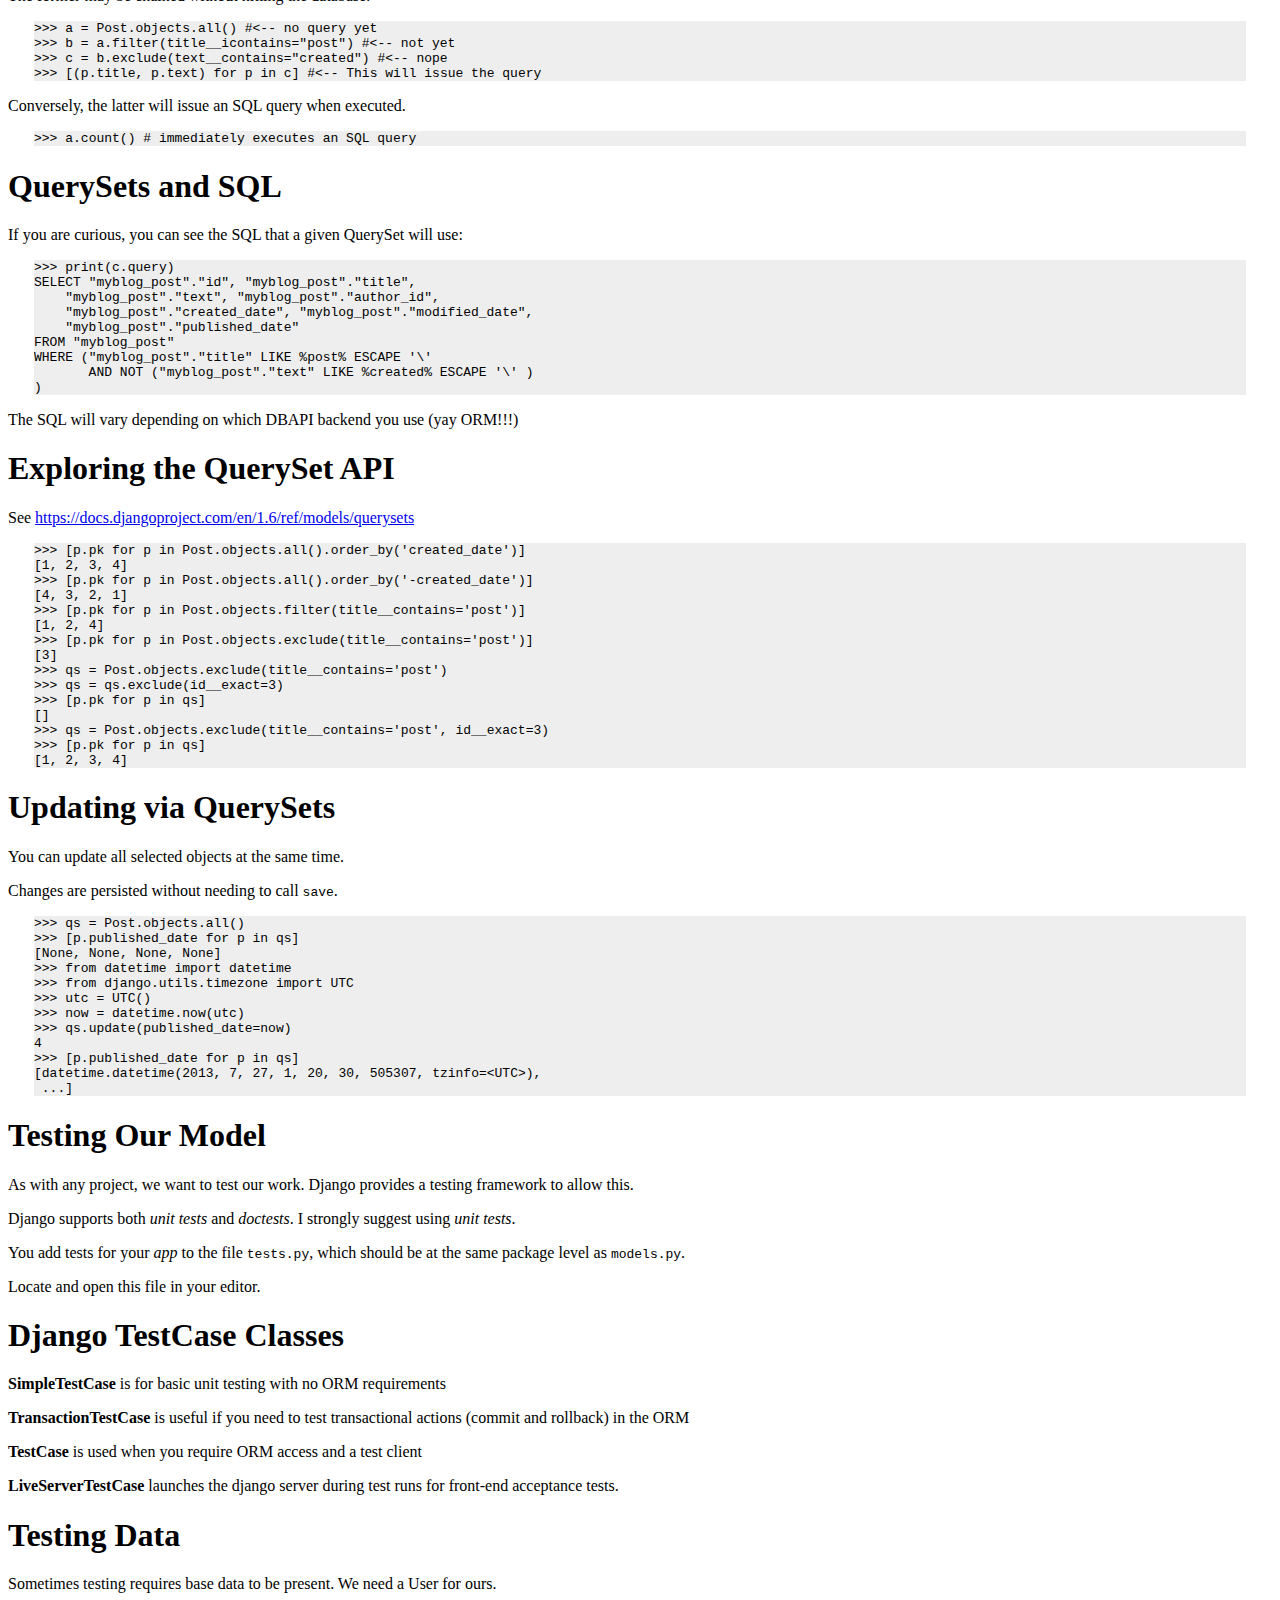
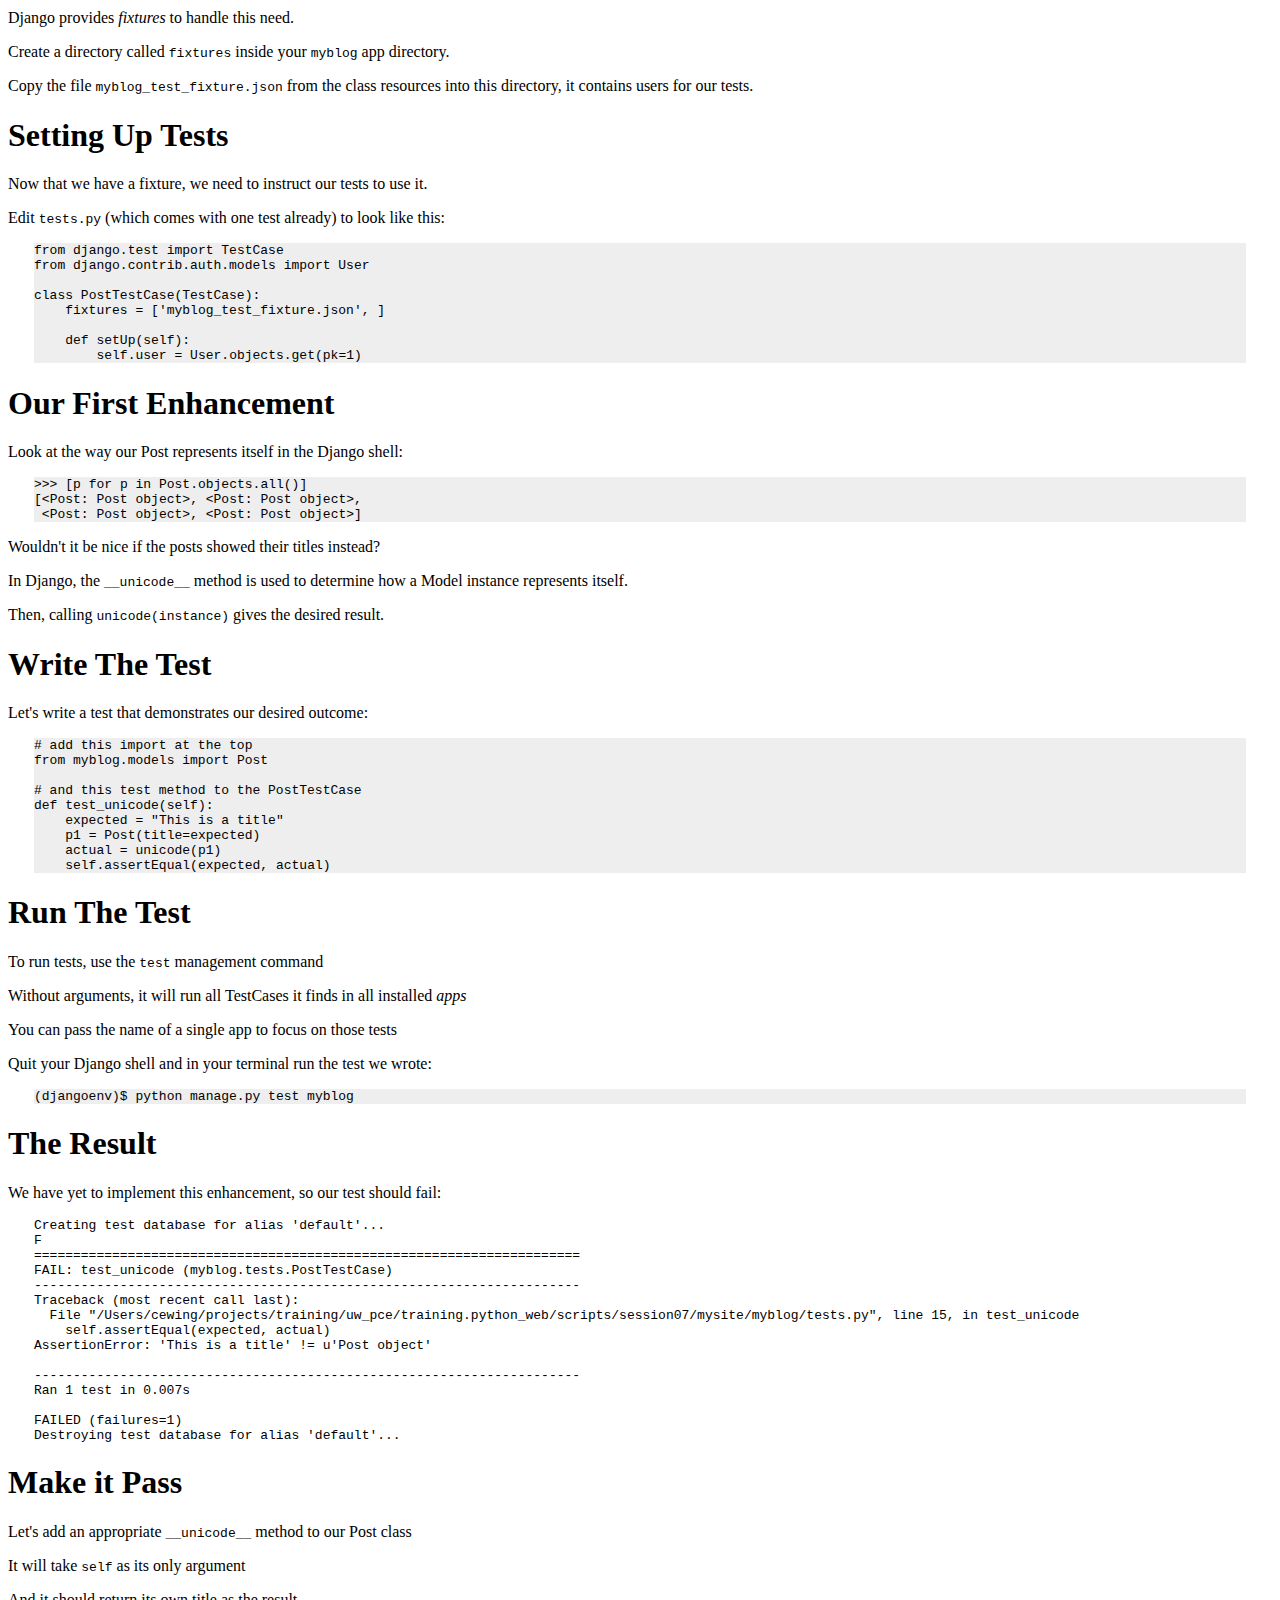
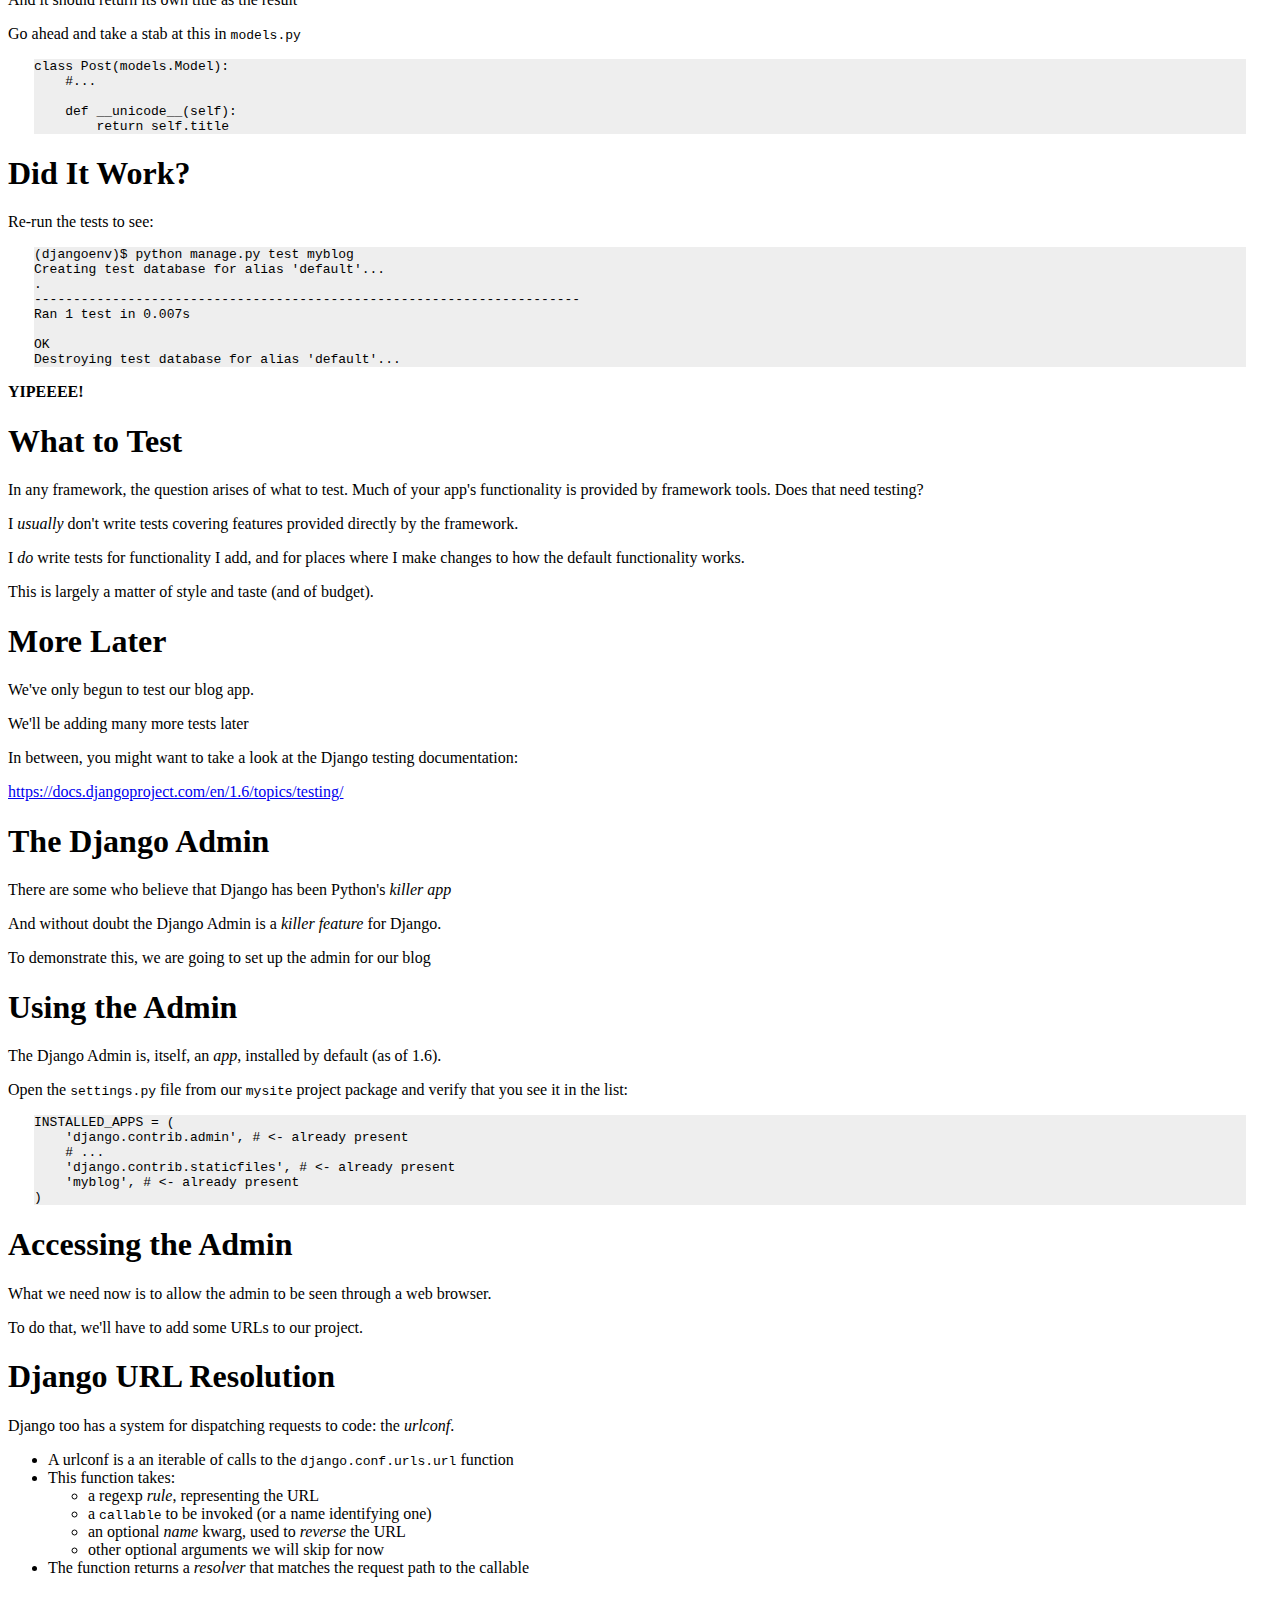
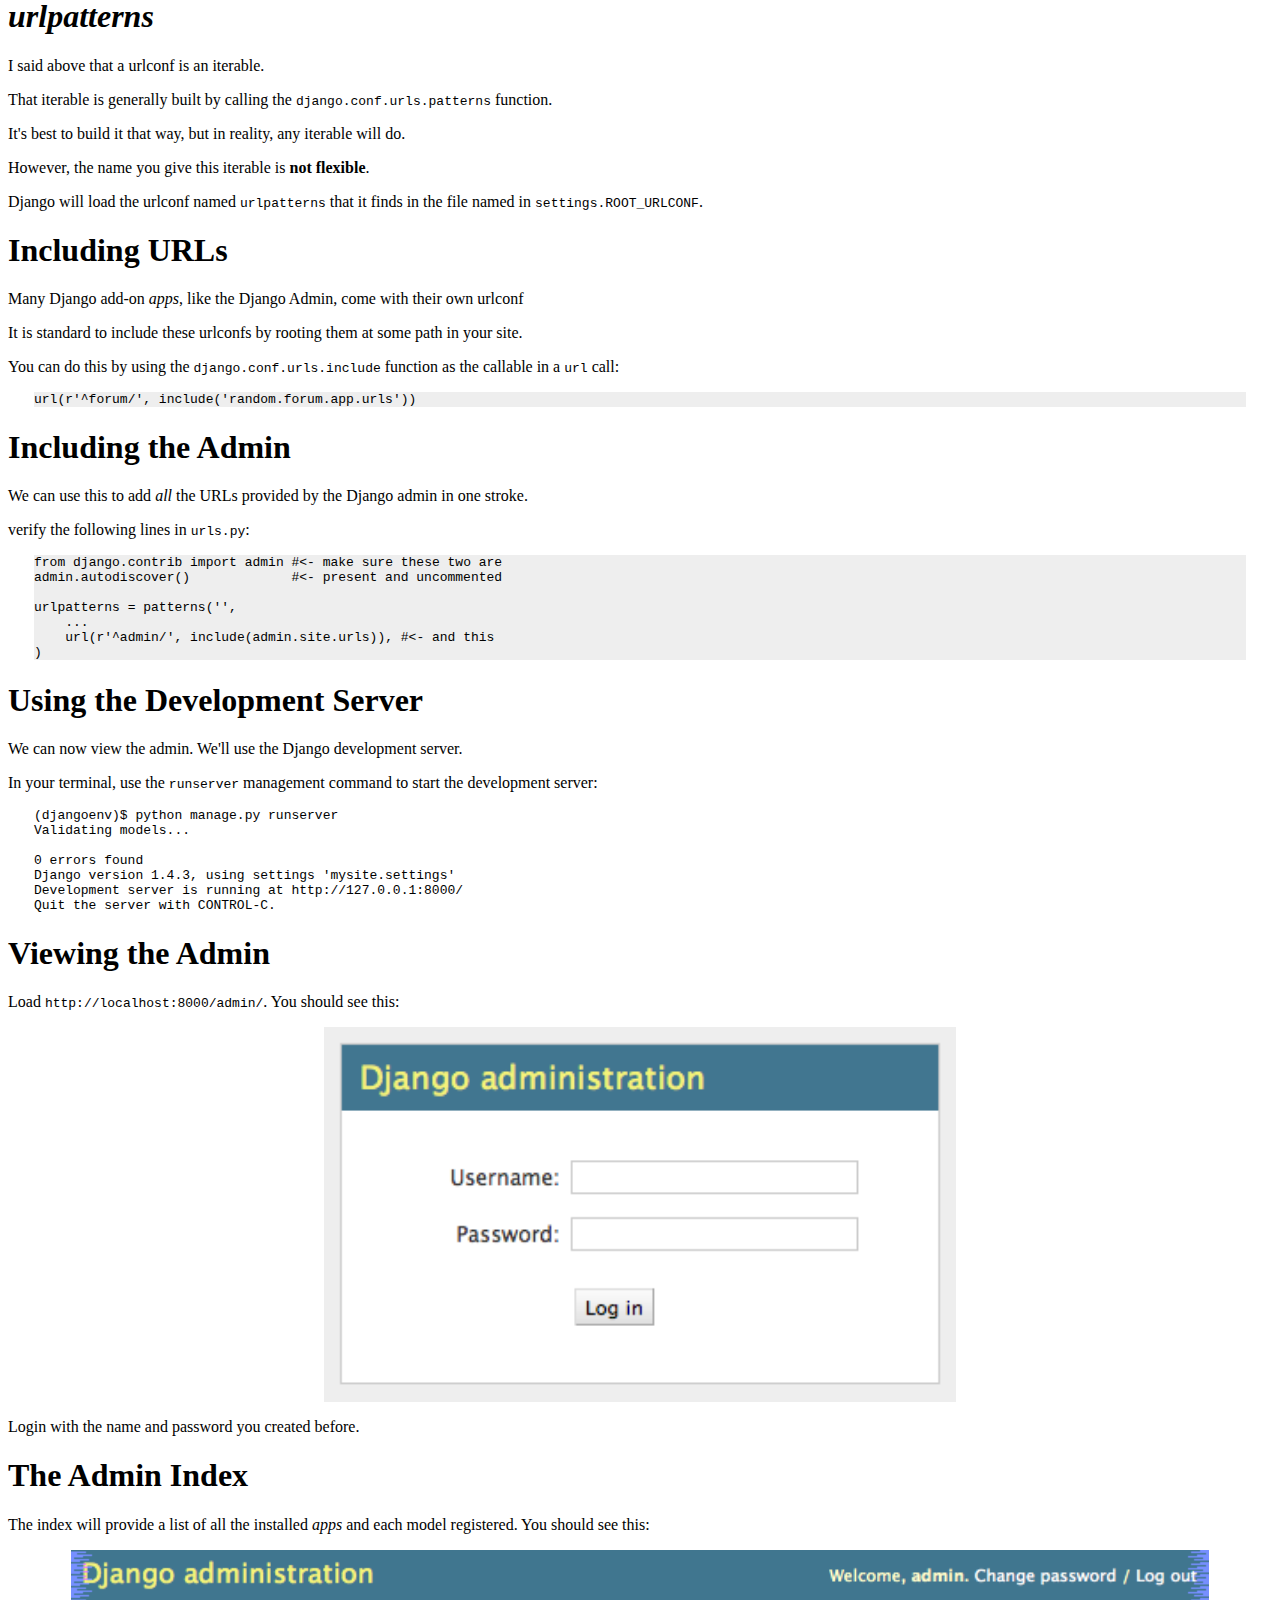
<file: assignments/session06/django_intro-plain.html>
<?xml version="1.0" encoding="utf-8" ?>
<!DOCTYPE html PUBLIC "-//W3C//DTD XHTML 1.0 Transitional//EN" "http://www.w3.org/TR/xhtml1/DTD/xhtml1-transitional.dtd">
<html xmlns="http://www.w3.org/1999/xhtml" xml:lang="en" lang="en">
<head>
<meta http-equiv="Content-Type" content="text/html; charset=utf-8" />
<meta name="generator" content="Docutils 0.11: http://docutils.sourceforge.net/" />
<title>An Introduction To Django</title>
<style type="text/css">

/*
:Author: David Goodger (goodger@python.org)
:Id: $Id: html4css1.css 7614 2013-02-21 15:55:51Z milde $
:Copyright: This stylesheet has been placed in the public domain.

Default cascading style sheet for the HTML output of Docutils.

See http://docutils.sf.net/docs/howto/html-stylesheets.html for how to
customize this style sheet.
*/

/* used to remove borders from tables and images */
.borderless, table.borderless td, table.borderless th {
  border: 0 }

table.borderless td, table.borderless th {
  /* Override padding for "table.docutils td" with "! important".
     The right padding separates the table cells. */
  padding: 0 0.5em 0 0 ! important }

.first {
  /* Override more specific margin styles with "! important". */
  margin-top: 0 ! important }

.last, .with-subtitle {
  margin-bottom: 0 ! important }

.hidden {
  display: none }

a.toc-backref {
  text-decoration: none ;
  color: black }

blockquote.epigraph {
  margin: 2em 5em ; }

dl.docutils dd {
  margin-bottom: 0.5em }

object[type="image/svg+xml"], object[type="application/x-shockwave-flash"] {
  overflow: hidden;
}

/* Uncomment (and remove this text!) to get bold-faced definition list terms
dl.docutils dt {
  font-weight: bold }
*/

div.abstract {
  margin: 2em 5em }

div.abstract p.topic-title {
  font-weight: bold ;
  text-align: center }

div.admonition, div.attention, div.caution, div.danger, div.error,
div.hint, div.important, div.note, div.tip, div.warning {
  margin: 2em ;
  border: medium outset ;
  padding: 1em }

div.admonition p.admonition-title, div.hint p.admonition-title,
div.important p.admonition-title, div.note p.admonition-title,
div.tip p.admonition-title {
  font-weight: bold ;
  font-family: sans-serif }

div.attention p.admonition-title, div.caution p.admonition-title,
div.danger p.admonition-title, div.error p.admonition-title,
div.warning p.admonition-title, .code .error {
  color: red ;
  font-weight: bold ;
  font-family: sans-serif }

/* Uncomment (and remove this text!) to get reduced vertical space in
   compound paragraphs.
div.compound .compound-first, div.compound .compound-middle {
  margin-bottom: 0.5em }

div.compound .compound-last, div.compound .compound-middle {
  margin-top: 0.5em }
*/

div.dedication {
  margin: 2em 5em ;
  text-align: center ;
  font-style: italic }

div.dedication p.topic-title {
  font-weight: bold ;
  font-style: normal }

div.figure {
  margin-left: 2em ;
  margin-right: 2em }

div.footer, div.header {
  clear: both;
  font-size: smaller }

div.line-block {
  display: block ;
  margin-top: 1em ;
  margin-bottom: 1em }

div.line-block div.line-block {
  margin-top: 0 ;
  margin-bottom: 0 ;
  margin-left: 1.5em }

div.sidebar {
  margin: 0 0 0.5em 1em ;
  border: medium outset ;
  padding: 1em ;
  background-color: #ffffee ;
  width: 40% ;
  float: right ;
  clear: right }

div.sidebar p.rubric {
  font-family: sans-serif ;
  font-size: medium }

div.system-messages {
  margin: 5em }

div.system-messages h1 {
  color: red }

div.system-message {
  border: medium outset ;
  padding: 1em }

div.system-message p.system-message-title {
  color: red ;
  font-weight: bold }

div.topic {
  margin: 2em }

h1.section-subtitle, h2.section-subtitle, h3.section-subtitle,
h4.section-subtitle, h5.section-subtitle, h6.section-subtitle {
  margin-top: 0.4em }

h1.title {
  text-align: center }

h2.subtitle {
  text-align: center }

hr.docutils {
  width: 75% }

img.align-left, .figure.align-left, object.align-left {
  clear: left ;
  float: left ;
  margin-right: 1em }

img.align-right, .figure.align-right, object.align-right {
  clear: right ;
  float: right ;
  margin-left: 1em }

img.align-center, .figure.align-center, object.align-center {
  display: block;
  margin-left: auto;
  margin-right: auto;
}

.align-left {
  text-align: left }

.align-center {
  clear: both ;
  text-align: center }

.align-right {
  text-align: right }

/* reset inner alignment in figures */
div.align-right {
  text-align: inherit }

/* div.align-center * { */
/*   text-align: left } */

ol.simple, ul.simple {
  margin-bottom: 1em }

ol.arabic {
  list-style: decimal }

ol.loweralpha {
  list-style: lower-alpha }

ol.upperalpha {
  list-style: upper-alpha }

ol.lowerroman {
  list-style: lower-roman }

ol.upperroman {
  list-style: upper-roman }

p.attribution {
  text-align: right ;
  margin-left: 50% }

p.caption {
  font-style: italic }

p.credits {
  font-style: italic ;
  font-size: smaller }

p.label {
  white-space: nowrap }

p.rubric {
  font-weight: bold ;
  font-size: larger ;
  color: maroon ;
  text-align: center }

p.sidebar-title {
  font-family: sans-serif ;
  font-weight: bold ;
  font-size: larger }

p.sidebar-subtitle {
  font-family: sans-serif ;
  font-weight: bold }

p.topic-title {
  font-weight: bold }

pre.address {
  margin-bottom: 0 ;
  margin-top: 0 ;
  font: inherit }

pre.literal-block, pre.doctest-block, pre.math, pre.code {
  margin-left: 2em ;
  margin-right: 2em }

pre.code .ln { color: grey; } /* line numbers */
pre.code, code { background-color: #eeeeee }
pre.code .comment, code .comment { color: #5C6576 }
pre.code .keyword, code .keyword { color: #3B0D06; font-weight: bold }
pre.code .literal.string, code .literal.string { color: #0C5404 }
pre.code .name.builtin, code .name.builtin { color: #352B84 }
pre.code .deleted, code .deleted { background-color: #DEB0A1}
pre.code .inserted, code .inserted { background-color: #A3D289}

span.classifier {
  font-family: sans-serif ;
  font-style: oblique }

span.classifier-delimiter {
  font-family: sans-serif ;
  font-weight: bold }

span.interpreted {
  font-family: sans-serif }

span.option {
  white-space: nowrap }

span.pre {
  white-space: pre }

span.problematic {
  color: red }

span.section-subtitle {
  /* font-size relative to parent (h1..h6 element) */
  font-size: 80% }

table.citation {
  border-left: solid 1px gray;
  margin-left: 1px }

table.docinfo {
  margin: 2em 4em }

table.docutils {
  margin-top: 0.5em ;
  margin-bottom: 0.5em }

table.footnote {
  border-left: solid 1px black;
  margin-left: 1px }

table.docutils td, table.docutils th,
table.docinfo td, table.docinfo th {
  padding-left: 0.5em ;
  padding-right: 0.5em ;
  vertical-align: top }

table.docutils th.field-name, table.docinfo th.docinfo-name {
  font-weight: bold ;
  text-align: left ;
  white-space: nowrap ;
  padding-left: 0 }

/* "booktabs" style (no vertical lines) */
table.docutils.booktabs {
  border: 0px;
  border-top: 2px solid;
  border-bottom: 2px solid;
  border-collapse: collapse;
}
table.docutils.booktabs * {
  border: 0px;
}
table.docutils.booktabs th {
  border-bottom: thin solid;
  text-align: left;
}

h1 tt.docutils, h2 tt.docutils, h3 tt.docutils,
h4 tt.docutils, h5 tt.docutils, h6 tt.docutils {
  font-size: 100% }

ul.auto-toc {
  list-style-type: none }

</style>
</head>
<body>
<div class="document" id="an-introduction-to-django">
<h1 class="title">An Introduction To Django</h1>

<p>In this tutorial, you'll walk through creating a very simple microblog
application using Django.</p>
<div class="section" id="practice-safe-development">
<h1>Practice Safe Development</h1>
<p>We'll install Django and any other packages we use with it in a virtualenv.</p>
<p class="incremental">This will ensure that it is isolated from everything else we do in class (and
vice versa)</p>
<div class="incremental container">
<p>Remember the basic format for creating a virtualenv:</p>
<pre class="small literal-block">
$ python virtualenv.py [options] &lt;ENV&gt;
&lt;or&gt;
$ virtualenv [options] &lt;ENV&gt;
</pre>
</div>
</div>
<div class="section" id="set-up-a-virtualenv">
<h1>Set Up a VirtualEnv</h1>
<p>Start by creating your virtualenv:</p>
<pre class="literal-block">
$ python virtualenv.py djangoenv
&lt;or&gt;
$ virtualenv djangoenv
...
</pre>
<div class="incremental container">
<p>Then, activate it:</p>
<pre class="literal-block">
$ source djangoenv/bin/activate
&lt;or&gt;
C:\&gt; djangoenv\Scripts\activate
</pre>
</div>
</div>
<div class="section" id="install-django">
<h1>Install Django</h1>
<p>Finally, install Django 1.6.2 using <tt class="docutils literal">pip</tt>:</p>
<pre class="small literal-block">
(djangoenv)$ pip install Django==1.6.2
Downloading/unpacking Django==1.5.2
  Downloading Django-1.6.2.tar.gz (8.0MB): 8.0MB downloaded
  Running setup.py egg_info for package Django
     changing mode of /path/to/djangoenv/bin/django-admin.py to 755
Successfully installed Django
Cleaning up...
(djangoenv)$
</pre>
</div>
<div class="section" id="starting-a-project">
<h1>Starting a Project</h1>
<p>Everything in Django stems from the <em>project</em></p>
<p class="incremental">To get started learning, we'll create one</p>
<p class="incremental">We'll use a script installed by Django, <tt class="docutils literal"><span class="pre">django-admin.py</span></tt>:</p>
<pre class="code incremental literal-block">
(djangoenv)$ django-admin.py startproject mysite
</pre>
<p class="incremental">This will create a folder called 'mysite'.  Let's take a look at it:</p>
</div>
<div class="section" id="project-layout">
<h1>Project Layout</h1>
<p>The folder created by <tt class="docutils literal"><span class="pre">django-admin.py</span></tt> contains the following structure:</p>
<pre class="code literal-block">
mysite
├── manage.py
└── mysite
    ├── __init__.py
    ├── settings.py
    ├── urls.py
    └── wsgi.py
</pre>
<p class="incremental">If what you see doesn't match that, you're using an older version of Django.
Make sure you've installed 1.6.2.</p>
</div>
<div class="section" id="what-got-created">
<h1>What Got Created</h1>
<ul class="incremental simple">
<li><strong>outer *mysite* folder</strong>: this is just a container and can be renamed or
moved at will</li>
<li><strong>inner *mysite* folder</strong>: this is your project directory. It should not be
renamed.</li>
<li><strong>__init__.py</strong>: magic file that makes <em>mysite</em> a python package.</li>
<li><strong>settings.py</strong>: file which holds configuration for your project, more soon.</li>
<li><strong>urls.py</strong>: file which holds top-level URL configuration for your project,
more soon.</li>
<li><strong>wsgi.py</strong>: binds a wsgi application created from your project to the
symbol <tt class="docutils literal">application</tt></li>
<li><strong>manage.py</strong>: a management control script.</li>
</ul>
</div>
<div class="section" id="django-admin-py-and-manage-py">
<h1><em>django-admin.py</em> and <em>manage.py</em></h1>
<p><em>django-admin.py</em> provides a hook for administrative tasks and abilities:</p>
<ul class="incremental simple">
<li>creating a new project or app</li>
<li>running the development server</li>
<li>executing tests</li>
<li>entering a python interpreter</li>
<li>entering a database shell session with your database</li>
<li>much much more (run <tt class="docutils literal"><span class="pre">django-admin.py</span></tt> without an argument)</li>
</ul>
<p class="incremental"><em>manage.py</em> wraps this functionality, adding the full environment of your
project.</p>
</div>
<div class="section" id="how-manage-py-works">
<h1>How <em>manage.py</em> Works</h1>
<p>Look in the <tt class="docutils literal">manage.py</tt> script Django created for you. You'll see this:</p>
<pre class="code python small literal-block">
<span class="c">#!/usr/bin/env python</span>
<span class="kn">import</span> <span class="nn">os</span>
<span class="kn">import</span> <span class="nn">sys</span>

<span class="k">if</span> <span class="n">__name__</span> <span class="o">==</span> <span class="s">&quot;__main__&quot;</span><span class="p">:</span>
    <span class="n">os</span><span class="o">.</span><span class="n">environ</span><span class="o">.</span><span class="n">setdefault</span><span class="p">(</span><span class="s">&quot;DJANGO_SETTINGS_MODULE&quot;</span><span class="p">,</span> <span class="s">&quot;mysite.settings&quot;</span><span class="p">)</span>
    <span class="o">...</span>
</pre>
<p class="incremental">The environmental var <tt class="docutils literal">DJANGO_SETTINGS_MODULE</tt> is how the <tt class="docutils literal">manage.py</tt>
script is made aware of your project's environment. This is why you shouldn't
rename the project package.</p>
</div>
<div class="section" id="development-server">
<h1>Development Server</h1>
<p>At this point, you should be ready to use the development server:</p>
<pre class="literal-block">
(djangoenv)$ cd mysite
(djangoenv)$ python manage.py runserver
...
</pre>
<p class="incremental">Load <tt class="docutils literal"><span class="pre">http://localhost:8000</span></tt> in your browser.</p>
</div>
<div class="section" id="a-blank-slate">
<h1>A Blank Slate</h1>
<p>You should see this:</p>
<img alt="img/django-start.png" class="align-center" src="img/django-start.png" style="width: 98%;" />
<p class="incremental center"><strong>Do you?</strong></p>
</div>
<div class="section" id="connecting-a-database">
<h1>Connecting A Database</h1>
<p>Django supplies its own ORM (Object-Relational Mapper)</p>
<p class="incremental">This ORM sits on top of the DB-API implementation you choose.</p>
<p class="incremental">You must provide connection information through Django configuration.</p>
<p class="incremental">All Django configuration takes place in <tt class="docutils literal">settings.py</tt> in your project
folder.</p>
</div>
<div class="section" id="your-database-settings">
<h1>Your Database Settings</h1>
<p>Edit your <tt class="docutils literal">settings.py</tt> to match:</p>
<pre class="code python small literal-block">
<span class="n">DATABASES</span> <span class="o">=</span> <span class="p">{</span>
    <span class="s">'default'</span><span class="p">:</span> <span class="p">{</span>
        <span class="s">'ENGINE'</span><span class="p">:</span> <span class="s">'django.db.backends.sqlite3'</span><span class="p">,</span>
        <span class="s">'NAME'</span><span class="p">:</span> <span class="s">'mysite.db'</span><span class="p">,</span>
    <span class="p">}</span>
<span class="p">}</span>
</pre>
<p class="incremental">There are other database settings, but they are not used with sqlite3, we'll
ignore them for now.</p>
</div>
<div class="section" id="django-and-your-database">
<h1>Django and Your Database</h1>
<p>Django's ORM provides a layer of <em>abstraction</em> between you and SQL</p>
<p class="incremental">You write Python classes called <em>models</em> describing the object that make up
your system.</p>
<p class="incremental">The ORM handles converting data from these objects into SQL statements (and
back)</p>
<p class="incremental">We'll learn much more about this in a bit</p>
</div>
<div class="section" id="django-organization">
<h1>Django Organization</h1>
<p>We've created a Django <em>project</em>. In Django a project represents a whole
website:</p>
<ul class="incremental simple">
<li>global configuration settings</li>
<li>inclusion points for additional functionality</li>
<li>master list of URL endpoints</li>
</ul>
<p class="incremental">A Django <em>app</em> encapsulates a unit of functionality:</p>
<ul class="incremental simple">
<li>A blog section</li>
<li>A discussion forum</li>
<li>A content tagging system</li>
</ul>
</div>
<div class="section" id="apps-make-up-a-project">
<h1>Apps Make Up a Project</h1>
<p class="big-centered">One <em>project</em> can (and likely will) consist of many <em>apps</em></p>
</div>
<div class="section" id="core-django-apps">
<h1>Core Django <em>Apps</em></h1>
<p>Django already includes some <em>apps</em> for you.</p>
<div class="incremental container">
<p>They're in <tt class="docutils literal">settings.py</tt> in the <tt class="docutils literal">INSTALLED_APPS</tt> setting:</p>
<pre class="code python small literal-block">
<span class="n">INSTALLED_APPS</span> <span class="o">=</span> <span class="p">(</span>
    <span class="s">'django.contrib.auth'</span><span class="p">,</span>
    <span class="s">'django.contrib.contenttypes'</span><span class="p">,</span>
    <span class="s">'django.contrib.sessions'</span><span class="p">,</span>
    <span class="s">'django.contrib.sites'</span><span class="p">,</span>
    <span class="s">'django.contrib.messages'</span><span class="p">,</span>
    <span class="s">'django.contrib.staticfiles'</span><span class="p">,</span>
    <span class="c"># Uncomment the next line to enable the admin:</span>
    <span class="c"># 'django.contrib.admin',</span>
    <span class="c"># Uncomment the next line to enable admin documentation:</span>
    <span class="c"># 'django.contrib.admindocs',</span>
<span class="p">)</span>
</pre>
</div>
</div>
<div class="section" id="creating-the-database">
<h1>Creating the Database</h1>
<p>These <em>apps</em> define models of their own, tables must be created.</p>
<div class="incremental container">
<p>You make them by running the <tt class="docutils literal">syncdb</tt> management command:</p>
<pre class="small literal-block">
(djangoenv)$ python manage.py syncdb
Creating tables ...
Creating table auth_permission
Creating table auth_group_permissions
Creating table auth_group
...
You just installed Django's auth system, ...
Would you like to create one now? (yes/no):
</pre>
</div>
<p class="incremental">Add your first user at this prompt. I strongly suggest you use the username
'admin' and give it the password 'admin'.  If you don't, make sure you remember
the values you use.</p>
</div>
<div class="section" id="our-class-app">
<h1>Our Class App</h1>
<p>We are going to build an <em>app</em> to add to our <em>project</em>. To start with our app
will be a lot like the Flask app we finished last time.</p>
<p class="incremental">As stated above, an <em>app</em> represents a unit within a system, the <em>project</em>. We
have a project, we need to create an <em>app</em></p>
</div>
<div class="section" id="create-an-app">
<h1>Create an App</h1>
<p>This is accomplished using <tt class="docutils literal">manage.py</tt>.</p>
<p class="incremental">In your terminal, make sure you are in the <em>outer</em> mysite directory, where the
file <tt class="docutils literal">manage.py</tt> is located.  Then:</p>
<pre class="incremental literal-block">
(djangoenv)$ python manage.py startapp myblog
</pre>
</div>
<div class="section" id="what-is-created">
<h1>What is Created</h1>
<p>This should leave you with the following structure:</p>
<pre class="small literal-block">
mysite
├── manage.py
├── myblog
│&nbsp;&nbsp; ├── __init__.py
│&nbsp;&nbsp; ├── admin.py
│&nbsp;&nbsp; ├── models.py
│&nbsp;&nbsp; ├── tests.py
│&nbsp;&nbsp; └── views.py
└── mysite
    ├── __init__.py
    ...
</pre>
<p class="incremental">We'll start by defining the main Python class for our blog system, a <tt class="docutils literal">Post</tt>.</p>
</div>
<div class="section" id="django-models">
<h1>Django Models</h1>
<p>Any Python class in Django that is meant to be persisted <em>must</em> inherit from
the Django <tt class="docutils literal">Model</tt> class.</p>
<p class="incremental">This base class hooks in to the ORM functionality converting Python code to
SQL.</p>
<p class="incremental">You can override methods from the base <tt class="docutils literal">Model</tt> class to alter how this works
or write new methods to add functionality.</p>
<p class="incremental">Learn more about <a class="reference external" href="https://docs.djangoproject.com/en/1.6/topics/db/models/">models</a></p>
</div>
<div class="section" id="our-post-model">
<h1>Our Post Model</h1>
<p>Open the <tt class="docutils literal">models.py</tt> file created in our <tt class="docutils literal">myblog</tt> package. Add the
following:</p>
<pre class="code python small literal-block">
<span class="kn">from</span> <span class="nn">django.db</span> <span class="kn">import</span> <span class="n">models</span> <span class="c">#&lt;-- This is already in the file</span>
<span class="kn">from</span> <span class="nn">django.contrib.auth.models</span> <span class="kn">import</span> <span class="n">User</span>

<span class="k">class</span> <span class="nc">Post</span><span class="p">(</span><span class="n">models</span><span class="o">.</span><span class="n">Model</span><span class="p">):</span>
    <span class="n">title</span> <span class="o">=</span> <span class="n">models</span><span class="o">.</span><span class="n">CharField</span><span class="p">(</span><span class="n">max_length</span><span class="o">=</span><span class="mi">128</span><span class="p">)</span>
    <span class="n">text</span> <span class="o">=</span> <span class="n">models</span><span class="o">.</span><span class="n">TextField</span><span class="p">(</span><span class="n">blank</span><span class="o">=</span><span class="bp">True</span><span class="p">)</span>
    <span class="n">author</span> <span class="o">=</span> <span class="n">models</span><span class="o">.</span><span class="n">ForeignKey</span><span class="p">(</span><span class="n">User</span><span class="p">)</span>
    <span class="n">created_date</span> <span class="o">=</span> <span class="n">models</span><span class="o">.</span><span class="n">DateTimeField</span><span class="p">(</span><span class="n">auto_now_add</span><span class="o">=</span><span class="bp">True</span><span class="p">)</span>
    <span class="n">modified_date</span> <span class="o">=</span> <span class="n">models</span><span class="o">.</span><span class="n">DateTimeField</span><span class="p">(</span><span class="n">auto_now</span><span class="o">=</span><span class="bp">True</span><span class="p">)</span>
    <span class="n">published_date</span> <span class="o">=</span> <span class="n">models</span><span class="o">.</span><span class="n">DateTimeField</span><span class="p">(</span><span class="n">blank</span><span class="o">=</span><span class="bp">True</span><span class="p">,</span> <span class="n">null</span><span class="o">=</span><span class="bp">True</span><span class="p">)</span>
</pre>
</div>
<div class="section" id="model-fields">
<h1>Model Fields</h1>
<p>We've created a subclass of the Django <tt class="docutils literal">Model</tt> class and added a bunch of
attributes.</p>
<ul class="incremental simple">
<li>These attributes are all instances of <tt class="docutils literal">Field</tt> classes defined in Django</li>
<li>Field attributes on a model map to columns in a database table</li>
<li>The arguments you provide to each Field customize how it works<ul>
<li>This means <em>both</em> how it operates in Django <em>and</em> how it is defined in SQL</li>
</ul>
</li>
<li>There are arguments shared by all Field types</li>
<li>There are also arguments specific to individual types</li>
</ul>
<p class="incremental">You can read much more about <a class="reference external" href="https://docs.djangoproject.com/en/1.6/ref/models/fields/">Model Fields and options</a></p>
</div>
<div class="section" id="field-details">
<h1>Field Details</h1>
<p>There are some features of our fields worth mentioning in specific:</p>
<p class="incremental">Notice we have no field that is designated as the <em>primary key</em></p>
<ul class="incremental simple">
<li>You <em>can</em> make a field the primary key by adding <tt class="docutils literal">primary_key=True</tt> in the
arguments</li>
<li>If you do not, Django will <strong>automatically</strong> create one. This field is always
called <tt class="docutils literal">id</tt></li>
<li>No matter what the primary key field is called, its value is always
available on a model instance as the <tt class="docutils literal">pk</tt> attribute.</li>
</ul>
</div>
<div class="section" id="id1">
<h1>Field Details</h1>
<pre class="code python small literal-block">
<span class="n">title</span> <span class="o">=</span> <span class="n">models</span><span class="o">.</span><span class="n">CharField</span><span class="p">(</span><span class="n">max_length</span><span class="o">=</span><span class="mi">128</span><span class="p">)</span>
</pre>
<p class="incremental">The required <tt class="docutils literal">max_length</tt> argument is specific to <tt class="docutils literal">CharField</tt> fields.</p>
<p class="incremental">It affects <em>both</em> the Python and SQL behavior of a field.</p>
<p class="incremental">In python, it is used to <em>validate</em> supplied values during <em>model validation</em></p>
<p class="incremental">In SQL it is used in the column definition: <tt class="docutils literal">VARCHAR(128)</tt></p>
</div>
<div class="section" id="id2">
<h1>Field Details</h1>
<pre class="code python small literal-block">
<span class="n">author</span> <span class="o">=</span> <span class="n">models</span><span class="o">.</span><span class="n">ForeignKey</span><span class="p">(</span><span class="n">User</span><span class="p">)</span>
</pre>
<p class="incremental">Django also models SQL <em>relationships</em> as specific field types.</p>
<p class="incremental">The required positional argument is the class of the related Model.</p>
<p class="incremental">By default, the reverse relation is implemented as the attribute
<tt class="docutils literal">&lt;fieldname&gt;_set</tt>.</p>
<p class="incremental">You can override this by providing the <tt class="docutils literal">related_name</tt> argument.</p>
</div>
<div class="section" id="id3">
<h1>Field Details</h1>
<pre class="code python small literal-block">
<span class="n">created_date</span> <span class="o">=</span> <span class="n">models</span><span class="o">.</span><span class="n">DateTimeField</span><span class="p">(</span><span class="n">auto_now_add</span><span class="o">=</span><span class="bp">True</span><span class="p">)</span>
<span class="n">modified_date</span> <span class="o">=</span> <span class="n">models</span><span class="o">.</span><span class="n">DateTimeField</span><span class="p">(</span><span class="n">auto_now</span><span class="o">=</span><span class="bp">True</span><span class="p">)</span>
</pre>
<p class="incremental"><tt class="docutils literal">auto_now_add</tt> is available on all date and time fields. It sets the value
of the field to <em>now</em> when an instance is first saved.</p>
<p class="incremental"><tt class="docutils literal">auto_now</tt> is similar, but sets the value anew each time an instance is
saved.</p>
<p class="incremental">Setting either of these will cause the <tt class="docutils literal">editable</tt> attribute of a field to be
set to <tt class="docutils literal">False</tt>.</p>
</div>
<div class="section" id="id4">
<h1>Field Details</h1>
<pre class="code python small literal-block">
<span class="n">text</span> <span class="o">=</span> <span class="n">models</span><span class="o">.</span><span class="n">TextField</span><span class="p">(</span><span class="n">blank</span><span class="o">=</span><span class="bp">True</span><span class="p">)</span>
<span class="c"># ...</span>
<span class="n">published_date</span> <span class="o">=</span> <span class="n">models</span><span class="o">.</span><span class="n">DateTimeField</span><span class="p">(</span><span class="n">blank</span><span class="o">=</span><span class="bp">True</span><span class="p">,</span> <span class="n">null</span><span class="o">=</span><span class="bp">True</span><span class="p">)</span>
</pre>
<p class="incremental">The argument <tt class="docutils literal">blank</tt> is shared across all field types. The default is
<tt class="docutils literal">False</tt></p>
<p class="incremental">This argument affects only the Python behavior of a field, determining if the
field is <em>required</em></p>
<p class="incremental">The related <tt class="docutils literal">null</tt> argument affects the SQL definition of a field: is the
column NULL or NOT NULL</p>
</div>
<div class="section" id="hooking-it-up">
<h1>Hooking it Up</h1>
<p>In order to use our new model, we need Django to know about our <em>app</em></p>
<p class="incremental">This is accomplished by configuration in the <tt class="docutils literal">settings.py</tt> file.</p>
<p class="incremental">Open that file now, in your editor, and find the INSTALLED_APPS setting.</p>
</div>
<div class="section" id="installing-apps">
<h1>Installing Apps</h1>
<p>You extend Django functionality by <em>installing apps</em>. This is pretty simple:</p>
<pre class="code python small literal-block">
<span class="n">INSTALLED_APPS</span> <span class="o">=</span> <span class="p">(</span>
    <span class="s">'django.contrib.auth'</span><span class="p">,</span>
    <span class="s">'django.contrib.contenttypes'</span><span class="p">,</span>
    <span class="s">'django.contrib.sessions'</span><span class="p">,</span>
    <span class="s">'django.contrib.sites'</span><span class="p">,</span>
    <span class="s">'django.contrib.messages'</span><span class="p">,</span>
    <span class="s">'django.contrib.staticfiles'</span><span class="p">,</span>
    <span class="s">'myblog'</span><span class="p">,</span> <span class="c"># &lt;- YOU ADD THIS PART</span>
<span class="p">)</span>
</pre>
</div>
<div class="section" id="setting-up-the-database">
<h1>Setting Up the Database</h1>
<p>You know what the next step will be:</p>
<pre class="code incremental literal-block">
(djangoenv)$ python manage.py syncdb
Creating tables ...
Creating table myblog_post
Installing custom SQL ...
Installing indexes ...
Installed 0 object(s) from 0 fixture(s)
</pre>
<p class="incremental">Django has now created a table for our model.</p>
<p class="incremental">Notice that the table name is a combination of the name of our app <em>and</em> the
name of our model.</p>
</div>
<div class="section" id="the-django-shell">
<h1>The Django Shell</h1>
<p>Django provides a management command <tt class="docutils literal">shell</tt>:</p>
<ul class="incremental simple">
<li>Shares the same <tt class="docutils literal">sys.path</tt> as your project, so all installed python
packages are present.</li>
<li>Imports the <tt class="docutils literal">settings.py</tt> file from your project, and so shares all
installed apps and other settings.</li>
<li>Handles connections to your database, so you can interact with live data
directly.</li>
</ul>
<p class="incremental">Let's explore the Model Instance API directly using this shell:</p>
<pre class="incremental literal-block">
(djangoenv)$ python manage.py shell
</pre>
</div>
<div class="section" id="creating-instances">
<h1>Creating Instances</h1>
<p>Instances of our model can be created by simple instantiation:</p>
<pre class="code python small literal-block">
<span class="o">&gt;&gt;&gt;</span> <span class="kn">from</span> <span class="nn">myblog.models</span> <span class="kn">import</span> <span class="n">Post</span>
<span class="o">&gt;&gt;&gt;</span> <span class="n">p1</span> <span class="o">=</span> <span class="n">Post</span><span class="p">(</span><span class="n">title</span><span class="o">=</span><span class="s">&quot;My first post&quot;</span><span class="p">,</span>
<span class="o">...</span>           <span class="n">text</span><span class="o">=</span><span class="s">&quot;This is the first post I've written&quot;</span><span class="p">)</span>
<span class="o">&gt;&gt;&gt;</span> <span class="n">p1</span>
<span class="o">&lt;</span><span class="n">Post</span><span class="p">:</span> <span class="n">Post</span> <span class="nb">object</span><span class="o">&gt;</span>
</pre>
<div class="incremental container">
<p>We can also validate that our new object is okay before we try to save it:</p>
<pre class="code python small literal-block">
<span class="o">&gt;&gt;&gt;</span> <span class="n">p1</span><span class="o">.</span><span class="n">full_clean</span><span class="p">()</span>
<span class="n">Traceback</span> <span class="p">(</span><span class="n">most</span> <span class="n">recent</span> <span class="n">call</span> <span class="n">last</span><span class="p">):</span>
  <span class="o">...</span>
<span class="n">ValidationError</span><span class="p">:</span> <span class="p">{</span><span class="s">'author'</span><span class="p">:</span> <span class="p">[</span><span class="s">u'This field cannot be null.'</span><span class="p">]}</span>
</pre>
</div>
</div>
<div class="section" id="django-model-managers">
<h1>Django Model Managers</h1>
<p>We have to hook our <tt class="docutils literal">Post</tt> to an author, which must be a <tt class="docutils literal">User</tt>.</p>
<p class="incremental">To do this, we need to have an instance of the <tt class="docutils literal">User</tt> class.</p>
<p class="incremental">We can use the <tt class="docutils literal">User</tt> <em>model manager</em> to run table-level operations like
<tt class="docutils literal">SELECT</tt>:</p>
<p class="incremental">All Django models have a <em>manager</em>. By default it is accessed through the
<tt class="docutils literal">objects</tt> class attribute.</p>
</div>
<div class="section" id="making-a-foreignkey-relation">
<h1>Making a ForeignKey Relation</h1>
<p>Let's use the <em>manager</em> to get an instance of the <tt class="docutils literal">User</tt> class:</p>
<pre class="code python small literal-block">
<span class="o">&gt;&gt;&gt;</span> <span class="kn">from</span> <span class="nn">django.contrib.auth.models</span> <span class="kn">import</span> <span class="n">User</span>
<span class="o">&gt;&gt;&gt;</span> <span class="n">all_users</span> <span class="o">=</span> <span class="n">User</span><span class="o">.</span><span class="n">objects</span><span class="o">.</span><span class="n">all</span><span class="p">()</span>
<span class="o">&gt;&gt;&gt;</span> <span class="n">all_users</span>
<span class="p">[</span><span class="o">&lt;</span><span class="n">User</span><span class="p">:</span> <span class="n">cewing</span><span class="o">&gt;</span><span class="p">]</span>
<span class="o">&gt;&gt;&gt;</span> <span class="n">u1</span> <span class="o">=</span> <span class="n">all_users</span><span class="p">[</span><span class="mi">0</span><span class="p">]</span>
<span class="o">&gt;&gt;&gt;</span> <span class="n">p1</span><span class="o">.</span><span class="n">author</span> <span class="o">=</span> <span class="n">u1</span>
</pre>
<div class="incremental container">
<p>And now our instance should validate properly:</p>
<pre class="code python small literal-block">
<span class="o">&gt;&gt;&gt;</span> <span class="n">p1</span><span class="o">.</span><span class="n">full_clean</span><span class="p">()</span>
<span class="o">&gt;&gt;&gt;</span>
</pre>
</div>
</div>
<div class="section" id="saving-new-objects">
<h1>Saving New Objects</h1>
<p>Our model has three date fields, two of which are supposed to be
auto-populated:</p>
<pre class="python class small doctest-block">
&gt;&gt;&gt; print(p1.created_date)
None
&gt;&gt;&gt; print(p1.modified_date)
None
</pre>
<div class="incremental container">
<p>When we save our post, these fields will get values assigned:</p>
<pre class="code python small literal-block">
<span class="o">&gt;&gt;&gt;</span> <span class="n">p1</span><span class="o">.</span><span class="n">save</span><span class="p">()</span>
<span class="o">&gt;&gt;&gt;</span> <span class="n">p1</span><span class="o">.</span><span class="n">created_date</span>
<span class="n">datetime</span><span class="o">.</span><span class="n">datetime</span><span class="p">(</span><span class="mi">2013</span><span class="p">,</span> <span class="mi">7</span><span class="p">,</span> <span class="mi">26</span><span class="p">,</span> <span class="mi">20</span><span class="p">,</span> <span class="mi">2</span><span class="p">,</span> <span class="mi">38</span><span class="p">,</span> <span class="mi">104217</span><span class="p">,</span> <span class="n">tzinfo</span><span class="o">=&lt;</span><span class="n">UTC</span><span class="o">&gt;</span><span class="p">)</span>
<span class="o">&gt;&gt;&gt;</span> <span class="n">p1</span><span class="o">.</span><span class="n">modified_date</span>
<span class="n">datetime</span><span class="o">.</span><span class="n">datetime</span><span class="p">(</span><span class="mi">2013</span><span class="p">,</span> <span class="mi">7</span><span class="p">,</span> <span class="mi">26</span><span class="p">,</span> <span class="mi">20</span><span class="p">,</span> <span class="mi">2</span><span class="p">,</span> <span class="mi">38</span><span class="p">,</span> <span class="mi">104826</span><span class="p">,</span> <span class="n">tzinfo</span><span class="o">=&lt;</span><span class="n">UTC</span><span class="o">&gt;</span><span class="p">)</span>
</pre>
</div>
</div>
<div class="section" id="updating-an-instance">
<h1>Updating An Instance</h1>
<p>Models operate much like 'normal' python objects.</p>
<div class="incremental container">
<p>To change the value of a field, simply set the instance attribute to a new
value. Call <tt class="docutils literal">save()</tt> to persist the change:</p>
<pre class="code python small literal-block">
<span class="o">&gt;&gt;&gt;</span> <span class="n">p1</span><span class="o">.</span><span class="n">title</span> <span class="o">=</span> <span class="n">p1</span><span class="o">.</span><span class="n">title</span> <span class="o">+</span> <span class="s">&quot; (updated)&quot;</span>
<span class="o">&gt;&gt;&gt;</span> <span class="n">p1</span><span class="o">.</span><span class="n">save</span><span class="p">()</span>
<span class="o">&gt;&gt;&gt;</span> <span class="n">p1</span><span class="o">.</span><span class="n">title</span>
<span class="s">'My first post (updated)'</span>
</pre>
</div>
</div>
<div class="section" id="create-a-few-posts">
<h1>Create a Few Posts</h1>
<p>Let's create a few more posts so we can explore the Django model manager query
API:</p>
<pre class="code python small literal-block">
<span class="o">&gt;&gt;&gt;</span> <span class="n">p2</span> <span class="o">=</span> <span class="n">Post</span><span class="p">(</span><span class="n">title</span><span class="o">=</span><span class="s">&quot;Another post&quot;</span><span class="p">,</span>
<span class="o">...</span>           <span class="n">text</span><span class="o">=</span><span class="s">&quot;The second one created&quot;</span><span class="p">,</span>
<span class="o">...</span>           <span class="n">author</span><span class="o">=</span><span class="n">u1</span><span class="p">)</span><span class="o">.</span><span class="n">save</span><span class="p">()</span>
<span class="o">&gt;&gt;&gt;</span> <span class="n">p3</span> <span class="o">=</span> <span class="n">Post</span><span class="p">(</span><span class="n">title</span><span class="o">=</span><span class="s">&quot;The third one&quot;</span><span class="p">,</span>
<span class="o">...</span>           <span class="n">text</span><span class="o">=</span><span class="s">&quot;With the word 'heffalump'&quot;</span><span class="p">,</span>
<span class="o">...</span>           <span class="n">author</span><span class="o">=</span><span class="n">u1</span><span class="p">)</span><span class="o">.</span><span class="n">save</span><span class="p">()</span>
<span class="o">&gt;&gt;&gt;</span> <span class="n">p4</span> <span class="o">=</span> <span class="n">Post</span><span class="p">(</span><span class="n">title</span><span class="o">=</span><span class="s">&quot;Posters are great decoration&quot;</span><span class="p">,</span>
<span class="o">...</span>           <span class="n">text</span><span class="o">=</span><span class="s">&quot;When you are a poor college student&quot;</span><span class="p">,</span>
<span class="o">...</span>           <span class="n">author</span><span class="o">=</span><span class="n">u1</span><span class="p">)</span><span class="o">.</span><span class="n">save</span><span class="p">()</span>
<span class="o">&gt;&gt;&gt;</span> <span class="n">Post</span><span class="o">.</span><span class="n">objects</span><span class="o">.</span><span class="n">count</span><span class="p">()</span>
<span class="mi">4</span>
</pre>
</div>
<div class="section" id="the-django-query-api">
<h1>The Django Query API</h1>
<p>The <em>manager</em> on each model class supports a full-featured query API.</p>
<p class="incremental">API methods take keyword arguments, where the keywords are special
constructions combining field names with field <em>lookups</em>:</p>
<ul class="incremental small simple">
<li>title__exact=&quot;The exact title&quot;</li>
<li>text__contains=&quot;decoration&quot;</li>
<li>id__in=range(1,4)</li>
<li>published_date__lte=datetime.datetime.now()</li>
</ul>
<p class="incremental">Each keyword argument generates an SQL clause.</p>
</div>
<div class="section" id="querysets">
<h1>QuerySets</h1>
<p>API methods can be divided into two basic groups: methods that return
<tt class="docutils literal">QuerySets</tt> and those that do not.</p>
<p class="incremental">The former may be chained without hitting the database:</p>
<pre class="code python small incremental literal-block">
<span class="o">&gt;&gt;&gt;</span> <span class="n">a</span> <span class="o">=</span> <span class="n">Post</span><span class="o">.</span><span class="n">objects</span><span class="o">.</span><span class="n">all</span><span class="p">()</span> <span class="c">#&lt;-- no query yet</span>
<span class="o">&gt;&gt;&gt;</span> <span class="n">b</span> <span class="o">=</span> <span class="n">a</span><span class="o">.</span><span class="n">filter</span><span class="p">(</span><span class="n">title__icontains</span><span class="o">=</span><span class="s">&quot;post&quot;</span><span class="p">)</span> <span class="c">#&lt;-- not yet</span>
<span class="o">&gt;&gt;&gt;</span> <span class="n">c</span> <span class="o">=</span> <span class="n">b</span><span class="o">.</span><span class="n">exclude</span><span class="p">(</span><span class="n">text__contains</span><span class="o">=</span><span class="s">&quot;created&quot;</span><span class="p">)</span> <span class="c">#&lt;-- nope</span>
<span class="o">&gt;&gt;&gt;</span> <span class="p">[(</span><span class="n">p</span><span class="o">.</span><span class="n">title</span><span class="p">,</span> <span class="n">p</span><span class="o">.</span><span class="n">text</span><span class="p">)</span> <span class="k">for</span> <span class="n">p</span> <span class="ow">in</span> <span class="n">c</span><span class="p">]</span> <span class="c">#&lt;-- This will issue the query</span>
</pre>
<div class="incremental container">
<p>Conversely, the latter will issue an SQL query when executed.</p>
<pre class="code python small literal-block">
<span class="o">&gt;&gt;&gt;</span> <span class="n">a</span><span class="o">.</span><span class="n">count</span><span class="p">()</span> <span class="c"># immediately executes an SQL query</span>
</pre>
</div>
</div>
<div class="section" id="querysets-and-sql">
<h1>QuerySets and SQL</h1>
<p>If you are curious, you can see the SQL that a given QuerySet will use:</p>
<pre class="code python small incremental literal-block">
<span class="o">&gt;&gt;&gt;</span> <span class="k">print</span><span class="p">(</span><span class="n">c</span><span class="o">.</span><span class="n">query</span><span class="p">)</span>
<span class="n">SELECT</span> <span class="s">&quot;myblog_post&quot;</span><span class="o">.</span><span class="s">&quot;id&quot;</span><span class="p">,</span> <span class="s">&quot;myblog_post&quot;</span><span class="o">.</span><span class="s">&quot;title&quot;</span><span class="p">,</span>
    <span class="s">&quot;myblog_post&quot;</span><span class="o">.</span><span class="s">&quot;text&quot;</span><span class="p">,</span> <span class="s">&quot;myblog_post&quot;</span><span class="o">.</span><span class="s">&quot;author_id&quot;</span><span class="p">,</span>
    <span class="s">&quot;myblog_post&quot;</span><span class="o">.</span><span class="s">&quot;created_date&quot;</span><span class="p">,</span> <span class="s">&quot;myblog_post&quot;</span><span class="o">.</span><span class="s">&quot;modified_date&quot;</span><span class="p">,</span>
    <span class="s">&quot;myblog_post&quot;</span><span class="o">.</span><span class="s">&quot;published_date&quot;</span>
<span class="n">FROM</span> <span class="s">&quot;myblog_post&quot;</span>
<span class="n">WHERE</span> <span class="p">(</span><span class="s">&quot;myblog_post&quot;</span><span class="o">.</span><span class="s">&quot;title&quot;</span> <span class="n">LIKE</span> <span class="o">%</span><span class="n">post</span><span class="o">%</span> <span class="n">ESCAPE</span> <span class="s">'</span><span class="se">\'</span>
       <span class="n">AND</span> <span class="n">NOT</span> <span class="p">(</span><span class="s">&quot;myblog_post&quot;</span><span class="o">.</span><span class="s">&quot;text&quot;</span> <span class="n">LIKE</span> <span class="o">%</span><span class="n">created</span><span class="o">%</span> <span class="n">ESCAPE</span> <span class="s">'</span><span class="se">\'</span><span class="s"> )</span>
<span class="p">)</span>
</pre>
<p class="incremental">The SQL will vary depending on which DBAPI backend you use (yay ORM!!!)</p>
</div>
<div class="section" id="exploring-the-queryset-api">
<h1>Exploring the QuerySet API</h1>
<p>See <a class="reference external" href="https://docs.djangoproject.com/en/1.6/ref/models/querysets">https://docs.djangoproject.com/en/1.6/ref/models/querysets</a></p>
<pre class="code python small literal-block">
<span class="o">&gt;&gt;&gt;</span> <span class="p">[</span><span class="n">p</span><span class="o">.</span><span class="n">pk</span> <span class="k">for</span> <span class="n">p</span> <span class="ow">in</span> <span class="n">Post</span><span class="o">.</span><span class="n">objects</span><span class="o">.</span><span class="n">all</span><span class="p">()</span><span class="o">.</span><span class="n">order_by</span><span class="p">(</span><span class="s">'created_date'</span><span class="p">)]</span>
<span class="p">[</span><span class="mi">1</span><span class="p">,</span> <span class="mi">2</span><span class="p">,</span> <span class="mi">3</span><span class="p">,</span> <span class="mi">4</span><span class="p">]</span>
<span class="o">&gt;&gt;&gt;</span> <span class="p">[</span><span class="n">p</span><span class="o">.</span><span class="n">pk</span> <span class="k">for</span> <span class="n">p</span> <span class="ow">in</span> <span class="n">Post</span><span class="o">.</span><span class="n">objects</span><span class="o">.</span><span class="n">all</span><span class="p">()</span><span class="o">.</span><span class="n">order_by</span><span class="p">(</span><span class="s">'-created_date'</span><span class="p">)]</span>
<span class="p">[</span><span class="mi">4</span><span class="p">,</span> <span class="mi">3</span><span class="p">,</span> <span class="mi">2</span><span class="p">,</span> <span class="mi">1</span><span class="p">]</span>
<span class="o">&gt;&gt;&gt;</span> <span class="p">[</span><span class="n">p</span><span class="o">.</span><span class="n">pk</span> <span class="k">for</span> <span class="n">p</span> <span class="ow">in</span> <span class="n">Post</span><span class="o">.</span><span class="n">objects</span><span class="o">.</span><span class="n">filter</span><span class="p">(</span><span class="n">title__contains</span><span class="o">=</span><span class="s">'post'</span><span class="p">)]</span>
<span class="p">[</span><span class="mi">1</span><span class="p">,</span> <span class="mi">2</span><span class="p">,</span> <span class="mi">4</span><span class="p">]</span>
<span class="o">&gt;&gt;&gt;</span> <span class="p">[</span><span class="n">p</span><span class="o">.</span><span class="n">pk</span> <span class="k">for</span> <span class="n">p</span> <span class="ow">in</span> <span class="n">Post</span><span class="o">.</span><span class="n">objects</span><span class="o">.</span><span class="n">exclude</span><span class="p">(</span><span class="n">title__contains</span><span class="o">=</span><span class="s">'post'</span><span class="p">)]</span>
<span class="p">[</span><span class="mi">3</span><span class="p">]</span>
<span class="o">&gt;&gt;&gt;</span> <span class="n">qs</span> <span class="o">=</span> <span class="n">Post</span><span class="o">.</span><span class="n">objects</span><span class="o">.</span><span class="n">exclude</span><span class="p">(</span><span class="n">title__contains</span><span class="o">=</span><span class="s">'post'</span><span class="p">)</span>
<span class="o">&gt;&gt;&gt;</span> <span class="n">qs</span> <span class="o">=</span> <span class="n">qs</span><span class="o">.</span><span class="n">exclude</span><span class="p">(</span><span class="n">id__exact</span><span class="o">=</span><span class="mi">3</span><span class="p">)</span>
<span class="o">&gt;&gt;&gt;</span> <span class="p">[</span><span class="n">p</span><span class="o">.</span><span class="n">pk</span> <span class="k">for</span> <span class="n">p</span> <span class="ow">in</span> <span class="n">qs</span><span class="p">]</span>
<span class="p">[]</span>
<span class="o">&gt;&gt;&gt;</span> <span class="n">qs</span> <span class="o">=</span> <span class="n">Post</span><span class="o">.</span><span class="n">objects</span><span class="o">.</span><span class="n">exclude</span><span class="p">(</span><span class="n">title__contains</span><span class="o">=</span><span class="s">'post'</span><span class="p">,</span> <span class="n">id__exact</span><span class="o">=</span><span class="mi">3</span><span class="p">)</span>
<span class="o">&gt;&gt;&gt;</span> <span class="p">[</span><span class="n">p</span><span class="o">.</span><span class="n">pk</span> <span class="k">for</span> <span class="n">p</span> <span class="ow">in</span> <span class="n">qs</span><span class="p">]</span>
<span class="p">[</span><span class="mi">1</span><span class="p">,</span> <span class="mi">2</span><span class="p">,</span> <span class="mi">3</span><span class="p">,</span> <span class="mi">4</span><span class="p">]</span>
</pre>
</div>
<div class="section" id="updating-via-querysets">
<h1>Updating via QuerySets</h1>
<p>You can update all selected objects at the same time.</p>
<p class="incremental">Changes are persisted without needing to call <tt class="docutils literal">save</tt>.</p>
<pre class="code python small incremental literal-block">
<span class="o">&gt;&gt;&gt;</span> <span class="n">qs</span> <span class="o">=</span> <span class="n">Post</span><span class="o">.</span><span class="n">objects</span><span class="o">.</span><span class="n">all</span><span class="p">()</span>
<span class="o">&gt;&gt;&gt;</span> <span class="p">[</span><span class="n">p</span><span class="o">.</span><span class="n">published_date</span> <span class="k">for</span> <span class="n">p</span> <span class="ow">in</span> <span class="n">qs</span><span class="p">]</span>
<span class="p">[</span><span class="bp">None</span><span class="p">,</span> <span class="bp">None</span><span class="p">,</span> <span class="bp">None</span><span class="p">,</span> <span class="bp">None</span><span class="p">]</span>
<span class="o">&gt;&gt;&gt;</span> <span class="kn">from</span> <span class="nn">datetime</span> <span class="kn">import</span> <span class="n">datetime</span>
<span class="o">&gt;&gt;&gt;</span> <span class="kn">from</span> <span class="nn">django.utils.timezone</span> <span class="kn">import</span> <span class="n">UTC</span>
<span class="o">&gt;&gt;&gt;</span> <span class="n">utc</span> <span class="o">=</span> <span class="n">UTC</span><span class="p">()</span>
<span class="o">&gt;&gt;&gt;</span> <span class="n">now</span> <span class="o">=</span> <span class="n">datetime</span><span class="o">.</span><span class="n">now</span><span class="p">(</span><span class="n">utc</span><span class="p">)</span>
<span class="o">&gt;&gt;&gt;</span> <span class="n">qs</span><span class="o">.</span><span class="n">update</span><span class="p">(</span><span class="n">published_date</span><span class="o">=</span><span class="n">now</span><span class="p">)</span>
<span class="mi">4</span>
<span class="o">&gt;&gt;&gt;</span> <span class="p">[</span><span class="n">p</span><span class="o">.</span><span class="n">published_date</span> <span class="k">for</span> <span class="n">p</span> <span class="ow">in</span> <span class="n">qs</span><span class="p">]</span>
<span class="p">[</span><span class="n">datetime</span><span class="o">.</span><span class="n">datetime</span><span class="p">(</span><span class="mi">2013</span><span class="p">,</span> <span class="mi">7</span><span class="p">,</span> <span class="mi">27</span><span class="p">,</span> <span class="mi">1</span><span class="p">,</span> <span class="mi">20</span><span class="p">,</span> <span class="mi">30</span><span class="p">,</span> <span class="mi">505307</span><span class="p">,</span> <span class="n">tzinfo</span><span class="o">=&lt;</span><span class="n">UTC</span><span class="o">&gt;</span><span class="p">),</span>
 <span class="o">...</span><span class="p">]</span>
</pre>
</div>
<div class="section" id="testing-our-model">
<h1>Testing Our Model</h1>
<p>As with any project, we want to test our work. Django provides a testing
framework to allow this.</p>
<p class="incremental">Django supports both <em>unit tests</em> and <em>doctests</em>. I strongly suggest using
<em>unit tests</em>.</p>
<p class="incremental">You add tests for your <em>app</em> to the file <tt class="docutils literal">tests.py</tt>, which should be at the
same package level as <tt class="docutils literal">models.py</tt>.</p>
<p class="incremental">Locate and open this file in your editor.</p>
</div>
<div class="section" id="django-testcase-classes">
<h1>Django TestCase Classes</h1>
<p><strong>SimpleTestCase</strong> is for basic unit testing with no ORM requirements</p>
<p class="incremental"><strong>TransactionTestCase</strong> is useful if you need to test transactional
actions (commit and rollback) in the ORM</p>
<p class="incremental"><strong>TestCase</strong> is used when you require ORM access and a test client</p>
<p class="incremental"><strong>LiveServerTestCase</strong> launches the django server during test runs for
front-end acceptance tests.</p>
</div>
<div class="section" id="testing-data">
<h1>Testing Data</h1>
<p>Sometimes testing requires base data to be present. We need a User for ours.</p>
<p class="incremental">Django provides <em>fixtures</em> to handle this need.</p>
<p class="incremental">Create a directory called <tt class="docutils literal">fixtures</tt> inside your <tt class="docutils literal">myblog</tt> app directory.</p>
<p class="incremental">Copy the file <tt class="docutils literal">myblog_test_fixture.json</tt> from the class resources into this
directory, it contains users for our tests.</p>
</div>
<div class="section" id="setting-up-tests">
<h1>Setting Up Tests</h1>
<p>Now that we have a fixture, we need to instruct our tests to use it.</p>
<div class="incremental container">
<p>Edit <tt class="docutils literal">tests.py</tt> (which comes with one test already) to look like this:</p>
<pre class="code python small literal-block">
<span class="kn">from</span> <span class="nn">django.test</span> <span class="kn">import</span> <span class="n">TestCase</span>
<span class="kn">from</span> <span class="nn">django.contrib.auth.models</span> <span class="kn">import</span> <span class="n">User</span>

<span class="k">class</span> <span class="nc">PostTestCase</span><span class="p">(</span><span class="n">TestCase</span><span class="p">):</span>
    <span class="n">fixtures</span> <span class="o">=</span> <span class="p">[</span><span class="s">'myblog_test_fixture.json'</span><span class="p">,</span> <span class="p">]</span>

    <span class="k">def</span> <span class="nf">setUp</span><span class="p">(</span><span class="bp">self</span><span class="p">):</span>
        <span class="bp">self</span><span class="o">.</span><span class="n">user</span> <span class="o">=</span> <span class="n">User</span><span class="o">.</span><span class="n">objects</span><span class="o">.</span><span class="n">get</span><span class="p">(</span><span class="n">pk</span><span class="o">=</span><span class="mi">1</span><span class="p">)</span>
</pre>
</div>
</div>
<div class="section" id="our-first-enhancement">
<h1>Our First Enhancement</h1>
<p>Look at the way our Post represents itself in the Django shell:</p>
<pre class="code python small literal-block">
<span class="o">&gt;&gt;&gt;</span> <span class="p">[</span><span class="n">p</span> <span class="k">for</span> <span class="n">p</span> <span class="ow">in</span> <span class="n">Post</span><span class="o">.</span><span class="n">objects</span><span class="o">.</span><span class="n">all</span><span class="p">()]</span>
<span class="p">[</span><span class="o">&lt;</span><span class="n">Post</span><span class="p">:</span> <span class="n">Post</span> <span class="nb">object</span><span class="o">&gt;</span><span class="p">,</span> <span class="o">&lt;</span><span class="n">Post</span><span class="p">:</span> <span class="n">Post</span> <span class="nb">object</span><span class="o">&gt;</span><span class="p">,</span>
 <span class="o">&lt;</span><span class="n">Post</span><span class="p">:</span> <span class="n">Post</span> <span class="nb">object</span><span class="o">&gt;</span><span class="p">,</span> <span class="o">&lt;</span><span class="n">Post</span><span class="p">:</span> <span class="n">Post</span> <span class="nb">object</span><span class="o">&gt;</span><span class="p">]</span>
</pre>
<p class="incremental">Wouldn't it be nice if the posts showed their titles instead?</p>
<p class="incremental">In Django, the <tt class="docutils literal">__unicode__</tt> method is used to determine how a Model
instance represents itself.</p>
<p class="incremental">Then, calling <tt class="docutils literal">unicode(instance)</tt> gives the desired result.</p>
</div>
<div class="section" id="write-the-test">
<h1>Write The Test</h1>
<p>Let's write a test that demonstrates our desired outcome:</p>
<pre class="code python small literal-block">
<span class="c"># add this import at the top</span>
<span class="kn">from</span> <span class="nn">myblog.models</span> <span class="kn">import</span> <span class="n">Post</span>

<span class="c"># and this test method to the PostTestCase</span>
<span class="k">def</span> <span class="nf">test_unicode</span><span class="p">(</span><span class="bp">self</span><span class="p">):</span>
    <span class="n">expected</span> <span class="o">=</span> <span class="s">&quot;This is a title&quot;</span>
    <span class="n">p1</span> <span class="o">=</span> <span class="n">Post</span><span class="p">(</span><span class="n">title</span><span class="o">=</span><span class="n">expected</span><span class="p">)</span>
    <span class="n">actual</span> <span class="o">=</span> <span class="nb">unicode</span><span class="p">(</span><span class="n">p1</span><span class="p">)</span>
    <span class="bp">self</span><span class="o">.</span><span class="n">assertEqual</span><span class="p">(</span><span class="n">expected</span><span class="p">,</span> <span class="n">actual</span><span class="p">)</span>
</pre>
</div>
<div class="section" id="run-the-test">
<h1>Run The Test</h1>
<p>To run tests, use the <tt class="docutils literal">test</tt> management command</p>
<p class="incremental">Without arguments, it will run all TestCases it finds in all installed <em>apps</em></p>
<p class="incremental">You can pass the name of a single app to focus on those tests</p>
<p class="incremental">Quit your Django shell and in your terminal run the test we wrote:</p>
<pre class="code bash small incremental literal-block">
<span class="o">(</span>djangoenv<span class="o">)</span><span class="nv">$ </span>python manage.py <span class="nb">test </span>myblog
</pre>
</div>
<div class="section" id="the-result">
<h1>The Result</h1>
<p>We have yet to implement this enhancement, so our test should fail:</p>
<pre class="small literal-block">
Creating test database for alias 'default'...
F
======================================================================
FAIL: test_unicode (myblog.tests.PostTestCase)
----------------------------------------------------------------------
Traceback (most recent call last):
  File &quot;/Users/cewing/projects/training/uw_pce/training.python_web/scripts/session07/mysite/myblog/tests.py&quot;, line 15, in test_unicode
    self.assertEqual(expected, actual)
AssertionError: 'This is a title' != u'Post object'

----------------------------------------------------------------------
Ran 1 test in 0.007s

FAILED (failures=1)
Destroying test database for alias 'default'...
</pre>
</div>
<div class="section" id="make-it-pass">
<h1>Make it Pass</h1>
<p>Let's add an appropriate <tt class="docutils literal">__unicode__</tt> method to our Post class</p>
<p class="incremental">It will take <tt class="docutils literal">self</tt> as its only argument</p>
<p class="incremental">And it should return its own title as the result</p>
<p class="incremental">Go ahead and take a stab at this in <tt class="docutils literal">models.py</tt></p>
<pre class="code python small incremental literal-block">
<span class="k">class</span> <span class="nc">Post</span><span class="p">(</span><span class="n">models</span><span class="o">.</span><span class="n">Model</span><span class="p">):</span>
    <span class="c">#...</span>

    <span class="k">def</span> <span class="nf">__unicode__</span><span class="p">(</span><span class="bp">self</span><span class="p">):</span>
        <span class="k">return</span> <span class="bp">self</span><span class="o">.</span><span class="n">title</span>
</pre>
</div>
<div class="section" id="did-it-work">
<h1>Did It Work?</h1>
<p>Re-run the tests to see:</p>
<pre class="code bash small literal-block">
<span class="o">(</span>djangoenv<span class="o">)</span><span class="nv">$ </span>python manage.py <span class="nb">test </span>myblog
Creating <span class="nb">test </span>database <span class="k">for </span><span class="nb">alias</span> <span class="s1">'default'</span>...
.
----------------------------------------------------------------------
Ran 1 <span class="nb">test </span>in 0.007s

OK
Destroying <span class="nb">test </span>database <span class="k">for </span><span class="nb">alias</span> <span class="s1">'default'</span>...
</pre>
<p class="incremental center"><strong>YIPEEEE!</strong></p>
</div>
<div class="section" id="what-to-test">
<h1>What to Test</h1>
<p>In any framework, the question arises of what to test. Much of your app's
functionality is provided by framework tools. Does that need testing?</p>
<p class="incremental">I <em>usually</em> don't write tests covering features provided directly by the
framework.</p>
<p class="incremental">I <em>do</em> write tests for functionality I add, and for places where I make
changes to how the default functionality works.</p>
<p class="incremental">This is largely a matter of style and taste (and of budget).</p>
</div>
<div class="section" id="more-later">
<h1>More Later</h1>
<p>We've only begun to test our blog app.</p>
<p class="incremental">We'll be adding many more tests later</p>
<p class="incremental">In between, you might want to take a look at the Django testing documentation:</p>
<p class="incremental center"><a class="reference external" href="https://docs.djangoproject.com/en/1.6/topics/testing/">https://docs.djangoproject.com/en/1.6/topics/testing/</a></p>
</div>
<div class="section" id="the-django-admin">
<h1>The Django Admin</h1>
<p>There are some who believe that Django has been Python's <em>killer app</em></p>
<p class="incremental">And without doubt the Django Admin is a <em>killer feature</em> for Django.</p>
<p class="incremental">To demonstrate this, we are going to set up the admin for our blog</p>
</div>
<div class="section" id="using-the-admin">
<h1>Using the Admin</h1>
<p>The Django Admin is, itself, an <em>app</em>, installed by default (as of 1.6).</p>
<p class="incremental">Open the <tt class="docutils literal">settings.py</tt> file from our <tt class="docutils literal">mysite</tt> project package and
verify that you see it in the list:</p>
<pre class="code python incremental small literal-block">
<span class="n">INSTALLED_APPS</span> <span class="o">=</span> <span class="p">(</span>
    <span class="s">'django.contrib.admin'</span><span class="p">,</span> <span class="c"># &lt;- already present</span>
    <span class="c"># ...</span>
    <span class="s">'django.contrib.staticfiles'</span><span class="p">,</span> <span class="c"># &lt;- already present</span>
    <span class="s">'myblog'</span><span class="p">,</span> <span class="c"># &lt;- already present</span>
<span class="p">)</span>
</pre>
</div>
<div class="section" id="accessing-the-admin">
<h1>Accessing the Admin</h1>
<p>What we need now is to allow the admin to be seen through a web browser.</p>
<p class="incremental">To do that, we'll have to add some URLs to our project.</p>
</div>
<div class="section" id="django-url-resolution">
<h1>Django URL Resolution</h1>
<p>Django too has a system for dispatching requests to code: the <em>urlconf</em>.</p>
<ul class="incremental simple">
<li>A urlconf is a an iterable of calls to the <tt class="docutils literal">django.conf.urls.url</tt> function</li>
<li>This function takes:<ul>
<li>a regexp <em>rule</em>, representing the URL</li>
<li>a <tt class="docutils literal">callable</tt> to be invoked (or a name identifying one)</li>
<li>an optional <em>name</em> kwarg, used to <em>reverse</em> the URL</li>
<li>other optional arguments we will skip for now</li>
</ul>
</li>
<li>The function returns a <em>resolver</em> that matches the request path to the
callable</li>
</ul>
</div>
<div class="section" id="urlpatterns">
<h1><em>urlpatterns</em></h1>
<p>I said above that a urlconf is an iterable.</p>
<p class="incremental">That iterable is generally built by calling the <tt class="docutils literal">django.conf.urls.patterns</tt>
function.</p>
<p class="incremental">It's best to build it that way, but in reality, any iterable will do.</p>
<p class="incremental">However, the name you give this iterable is <strong>not flexible</strong>.</p>
<p class="incremental">Django will load the urlconf named <tt class="docutils literal">urlpatterns</tt> that it finds in the file
named in <tt class="docutils literal">settings.ROOT_URLCONF</tt>.</p>
</div>
<div class="section" id="including-urls">
<h1>Including URLs</h1>
<p>Many Django add-on <em>apps</em>, like the Django Admin, come with their own urlconf</p>
<p class="incremental">It is standard to include these urlconfs by rooting them at some path in your
site.</p>
<div class="incremental container">
<p>You can do this by using the <tt class="docutils literal">django.conf.urls.include</tt> function as the
callable in a <tt class="docutils literal">url</tt> call:</p>
<pre class="code python small literal-block">
<span class="n">url</span><span class="p">(</span><span class="s">r'^forum/'</span><span class="p">,</span> <span class="n">include</span><span class="p">(</span><span class="s">'random.forum.app.urls'</span><span class="p">))</span>
</pre>
</div>
</div>
<div class="section" id="including-the-admin">
<h1>Including the Admin</h1>
<p>We can use this to add <em>all</em> the URLs provided by the Django admin in one
stroke.</p>
<div class="incremental container">
<p>verify the following lines in <tt class="docutils literal">urls.py</tt>:</p>
<pre class="code python small literal-block">
<span class="kn">from</span> <span class="nn">django.contrib</span> <span class="kn">import</span> <span class="n">admin</span> <span class="c">#&lt;- make sure these two are</span>
<span class="n">admin</span><span class="o">.</span><span class="n">autodiscover</span><span class="p">()</span>             <span class="c">#&lt;- present and uncommented</span>

<span class="n">urlpatterns</span> <span class="o">=</span> <span class="n">patterns</span><span class="p">(</span><span class="s">''</span><span class="p">,</span>
    <span class="o">...</span>
    <span class="n">url</span><span class="p">(</span><span class="s">r'^admin/'</span><span class="p">,</span> <span class="n">include</span><span class="p">(</span><span class="n">admin</span><span class="o">.</span><span class="n">site</span><span class="o">.</span><span class="n">urls</span><span class="p">)),</span> <span class="c">#&lt;- and this</span>
<span class="p">)</span>
</pre>
</div>
</div>
<div class="section" id="using-the-development-server">
<h1>Using the Development Server</h1>
<p>We can now view the admin.  We'll use the Django development server.</p>
<p class="incremental">In your terminal, use the <tt class="docutils literal">runserver</tt> management command to start the
development server:</p>
<pre class="incremental literal-block">
(djangoenv)$ python manage.py runserver
Validating models...

0 errors found
Django version 1.4.3, using settings 'mysite.settings'
Development server is running at http://127.0.0.1:8000/
Quit the server with CONTROL-C.
</pre>
</div>
<div class="section" id="viewing-the-admin">
<h1>Viewing the Admin</h1>
<p>Load <tt class="docutils literal"><span class="pre">http://localhost:8000/admin/</span></tt>.  You should see this:</p>
<img alt="img/django-admin-login.png" class="align-center" src="img/django-admin-login.png" style="width: 50%;" />
<p class="incremental">Login with the name and password you created before.</p>
</div>
<div class="section" id="the-admin-index">
<h1>The Admin Index</h1>
<p>The index will provide a list of all the installed <em>apps</em> and each model
registered.  You should see this:</p>
<img alt="img/admin_index.png" class="align-center" src="img/admin_index.png" style="width: 90%;" />
<p class="incremental">Click on <tt class="docutils literal">Users</tt>. Find yourself? Edit yourself, but <strong>don't</strong> uncheck
<tt class="docutils literal">superuser</tt>.</p>
</div>
<div class="section" id="add-posts-to-the-admin">
<h1>Add Posts to the Admin</h1>
<p>Okay, let's add our app model to the admin.</p>
<p class="incremental">Find the <tt class="docutils literal">admin.py</tt> file in the <tt class="docutils literal">myblog</tt> package. Open it, add the
following and save the file:</p>
<pre class="code python incremental literal-block">
<span class="kn">from</span> <span class="nn">django.contrib</span> <span class="kn">import</span> <span class="n">admin</span> <span class="c"># &lt;- this is already there.</span>
<span class="kn">from</span> <span class="nn">myblog.models</span> <span class="kn">import</span> <span class="n">Post</span>

<span class="n">admin</span><span class="o">.</span><span class="n">site</span><span class="o">.</span><span class="n">register</span><span class="p">(</span><span class="n">Post</span><span class="p">)</span>
</pre>
<p class="incremental">Reload the admin index page.</p>
</div>
<div class="section" id="play-a-bit">
<h1>Play A Bit</h1>
<p>Visit the admin page for Posts. You should see the posts we created earlier in
the Django shell.</p>
<p class="incremental">Look at the listing of Posts. Because of our <tt class="docutils literal">__unicode__</tt> method we see a
nice title.</p>
<p class="incremental">Are there other fields you'd like to see listed?</p>
<p class="incremental">Click on a Post, note what is and is not shown.</p>
</div>
<div class="section" id="next-steps">
<h1>Next Steps</h1>
<p>We've learned a great deal about Django's ORM and Models.</p>
<p class="incremental">We've also spent some time getting to know the Query API provided by model
managers and QuerySets.</p>
<p class="incremental">We've also hooked up the Django Admin and noted some shortcomings.</p>
<p class="incremental">In class we'll learn how to put a front end on this, add new models, and
customize the admin experience.</p>
</div>
</div>
<div class="footer">
<hr class="footer" />
<a class="reference external" href="http://github.com/cewing/training.python_web">View document source</a>.

</div>
</body>
</html>
</file>
